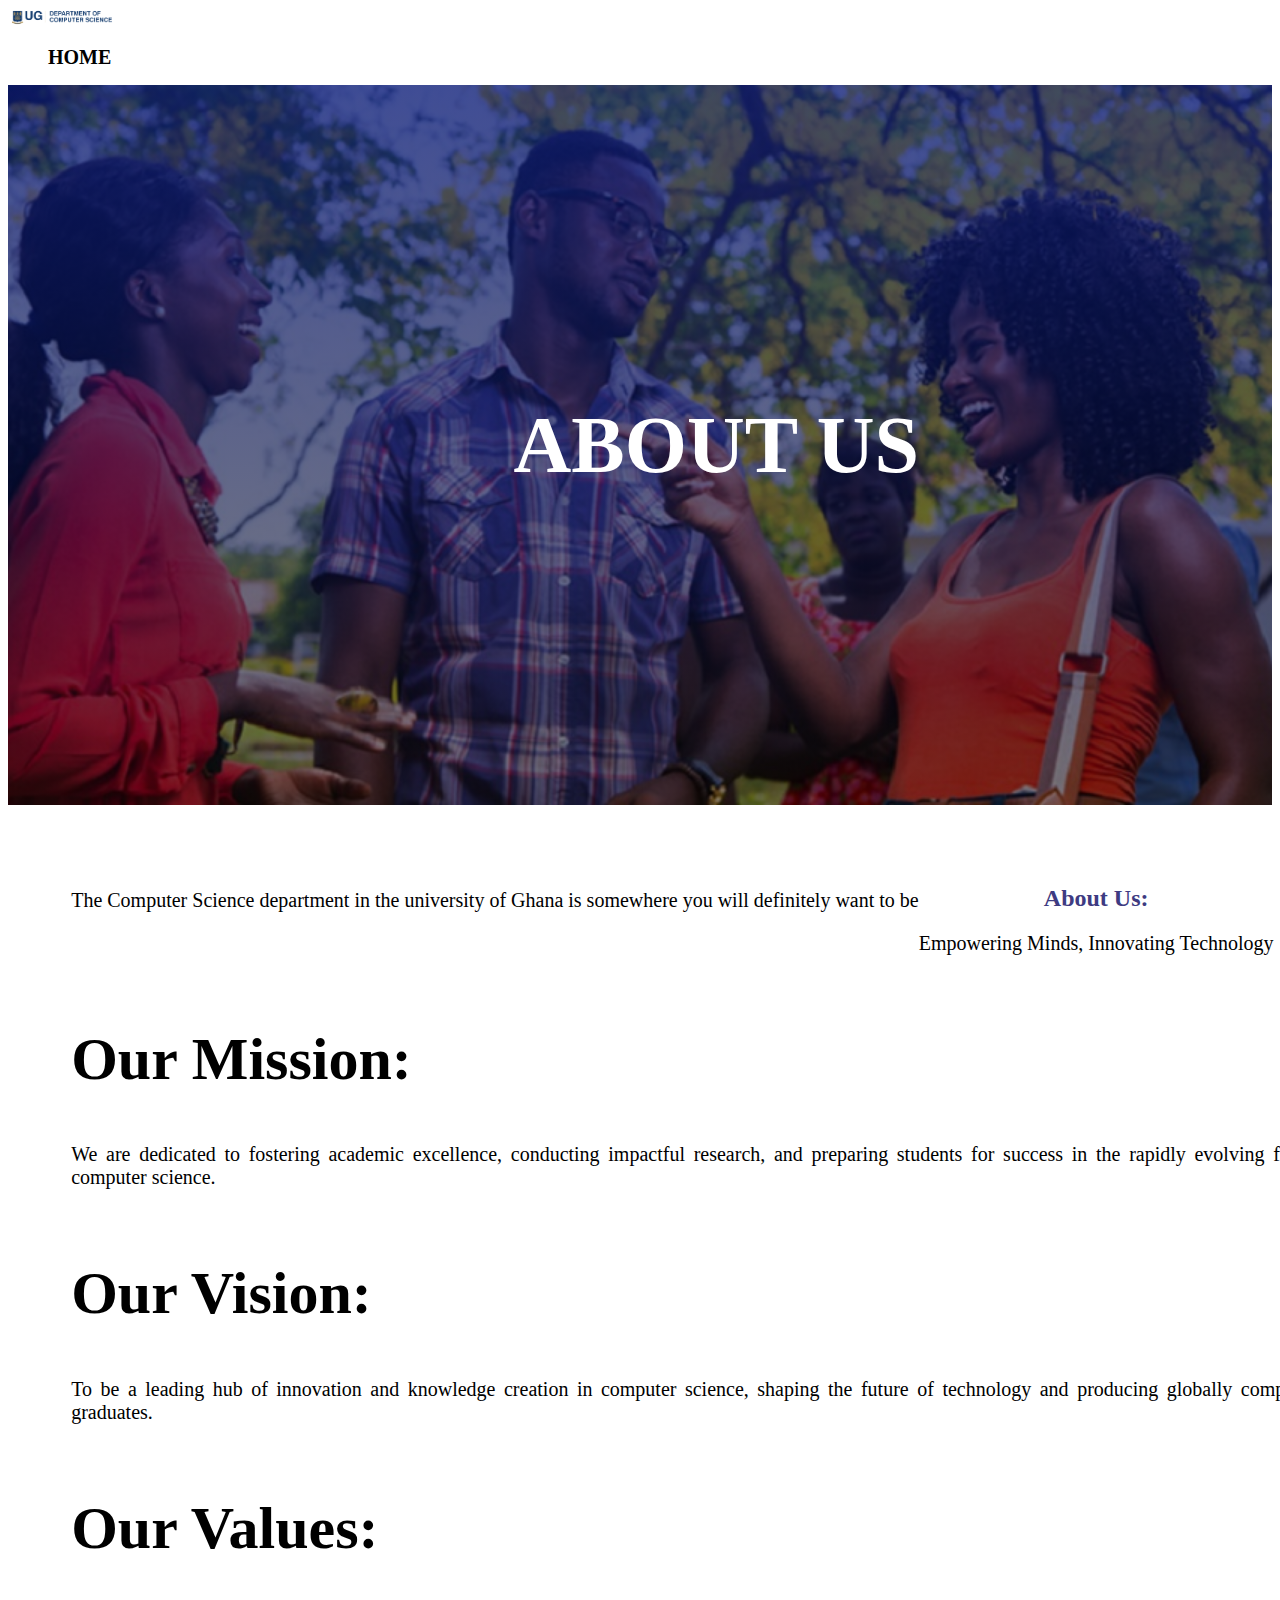
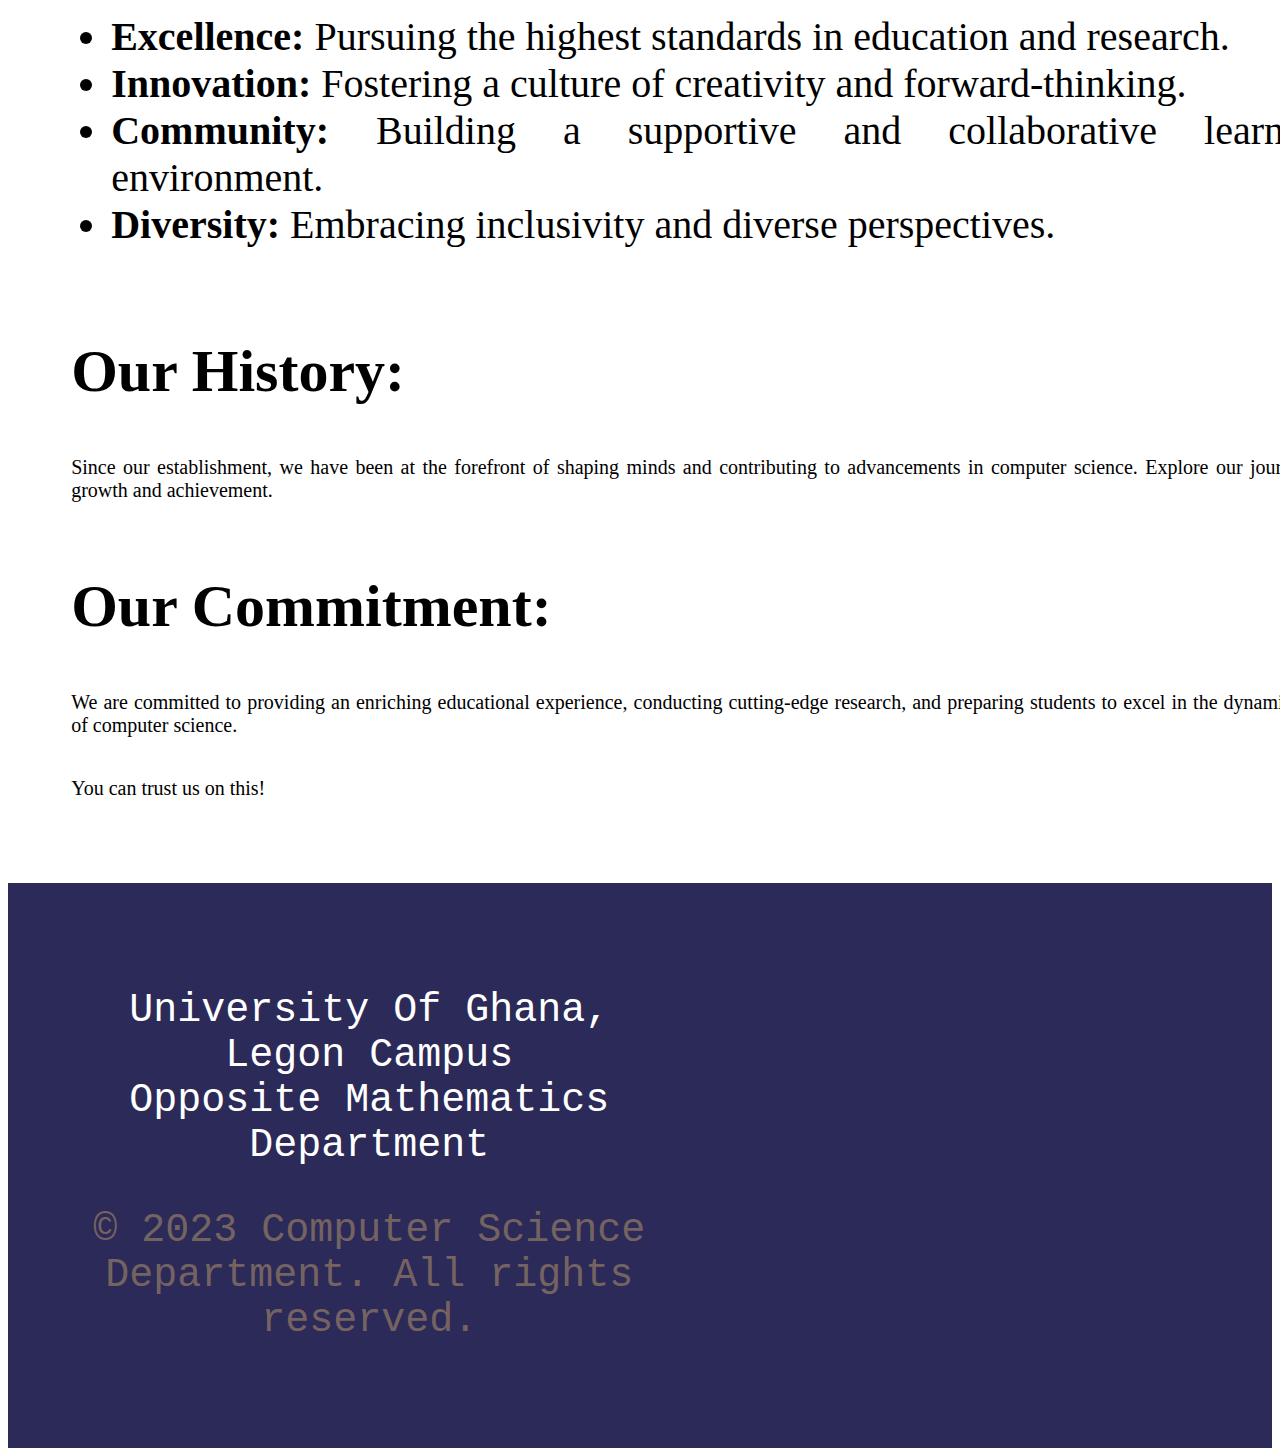
<file: about.html>
<!DOCTYPE html>
<html lang="en">
  <head>
    <meta charset="UTF-8" />
    <meta name="viewport" content="width=device-width, initial-scale=1.0" />
    <meta name="robot" content="index,follow" />
    <link rel="stylesheet" href="style.css" />
    <link rel="icon" href="UG.png" />
    <title>About</title>
  </head>
  <body>
    <header>
      <div class="navbar">
        <img src="comScience_logo.png" alt="CS" class="logo" />

        <ul>
          <li><a href="index.html">Home</a></li>
        </ul>
      </div>
    </header>
    <main>
      <section>
        <div id="about-main-div1">
          <h1>ABOUT US</h1>
        </div>

        <div id="about-main-div2">
          
          <p>
            The Computer Science department in the university of Ghana is
            somewhere you will definitely want to be
          </p>
         
              <header>
        <section><h1>About Us:</h1></section>
        <p>Empowering Minds, Innovating Technology</p>
    </header>

    <section>
        <h2>Our Mission:</h2>
        <p>We are dedicated to fostering academic excellence, conducting impactful research, and preparing students for success in the rapidly evolving field of computer science.</p>
    </section>

    <section>
        <h2>Our Vision:</h2>
        <p>To be a leading hub of innovation and knowledge creation in computer science, shaping the future of technology and producing globally competitive graduates.</p>
    </section>

    <section>
        <h2>Our Values:</h2>
        <p>
            <ul>
                <li><strong>Excellence:</strong> Pursuing the highest standards in education and research.</li>
                <li><strong>Innovation:</strong> Fostering a culture of creativity and forward-thinking.</li>
                <li><strong>Community:</strong> Building a supportive and collaborative learning environment.</li>
                <li><strong>Diversity:</strong> Embracing inclusivity and diverse perspectives.</li>
            </ul>
        </p>
    </section>

    <section>
        <h2>Our History:</h2>
        <p>Since our establishment, we have been at the forefront of shaping minds and contributing to advancements in computer science. Explore our journey of growth and achievement.</p>
    </section>

    <section>
        <h2>Our Commitment:</h2>
        <p>We are committed to providing an enriching educational experience, conducting cutting-edge research, and preparing students to excel in the dynamic field of computer science.</p>
    </section>

          <p>You can trust us on this!</p>
        </div>
      </section>
    </main>
    <footer>
      <div>
        <ul>
          <p>
            University Of Ghana, Legon Campus <br />
            Opposite Mathematics Department
          </p>

          <p>
            <spam class="footer-spam"
              >&copy; 2023 Computer Science Department. All rights
              reserved.</spam
            >
          </p>
        </ul>
      </div>
    </footer>
  </body>
</html>
</file>
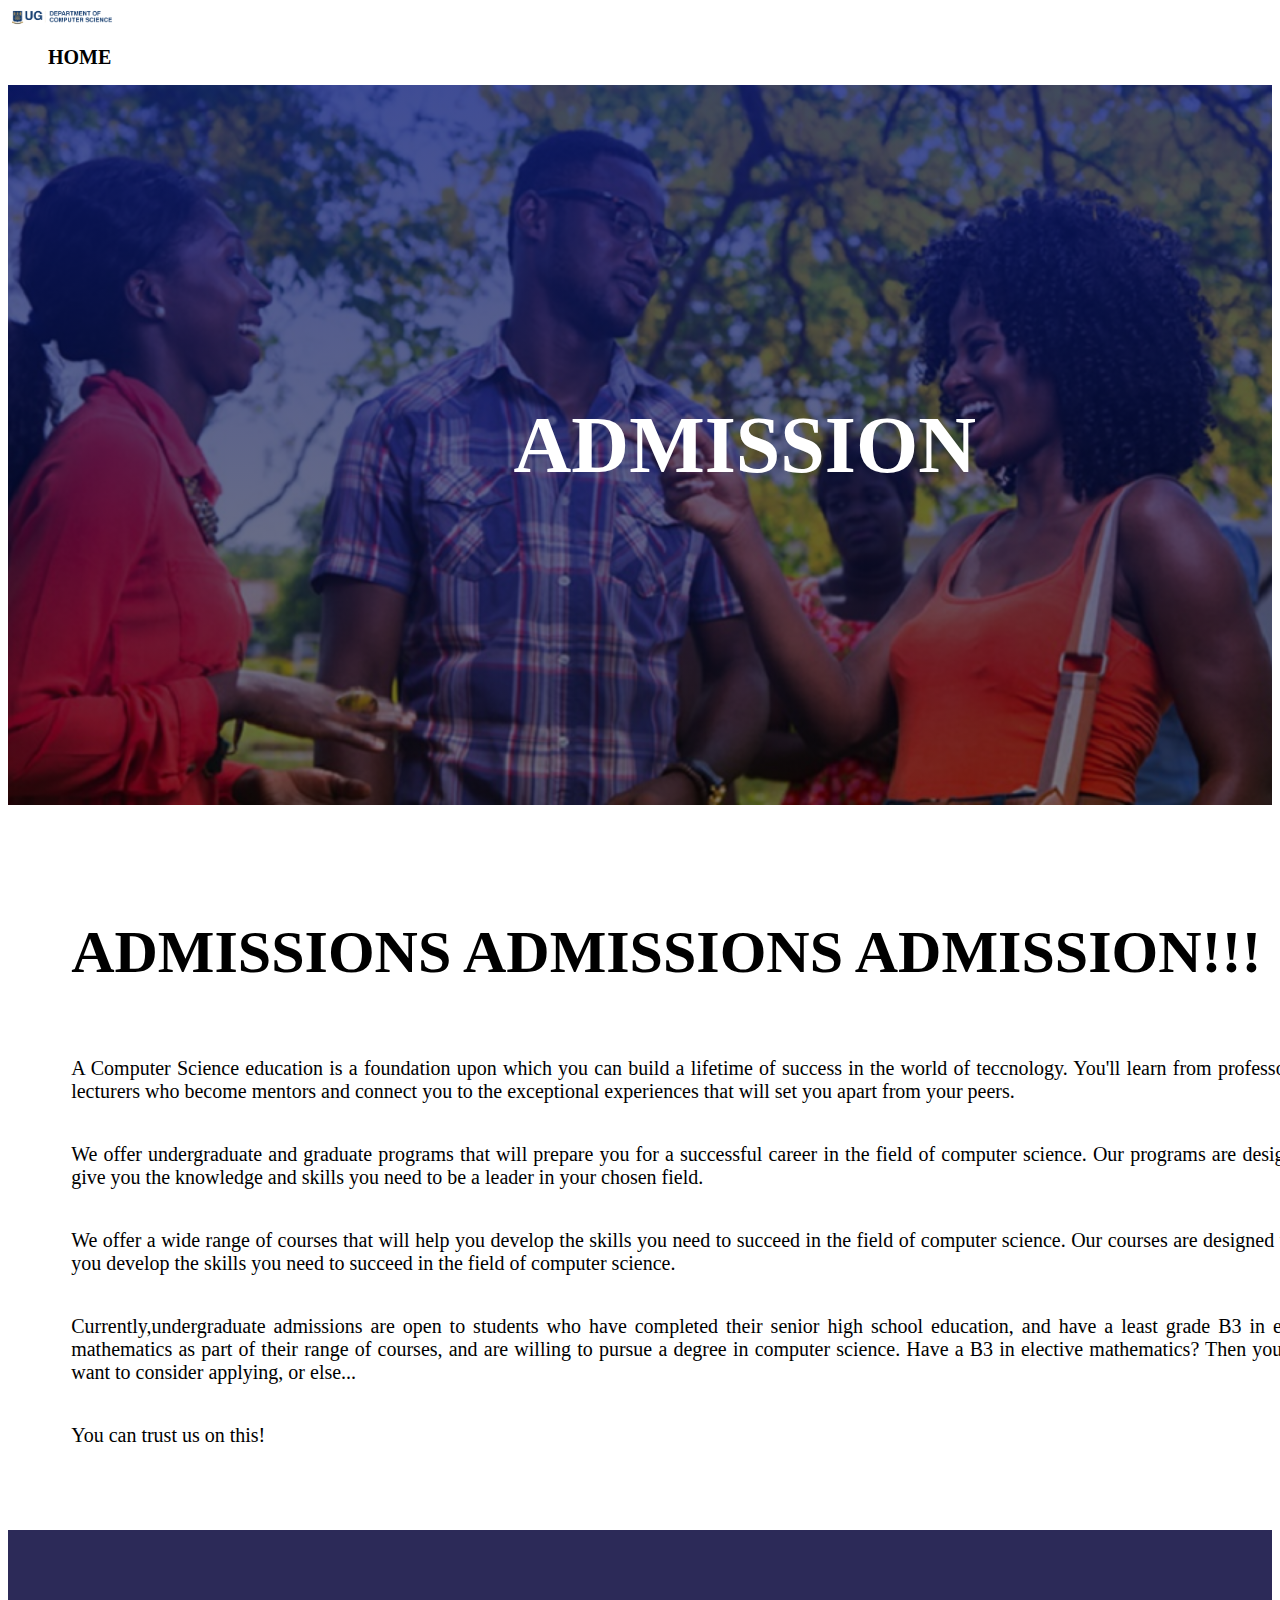
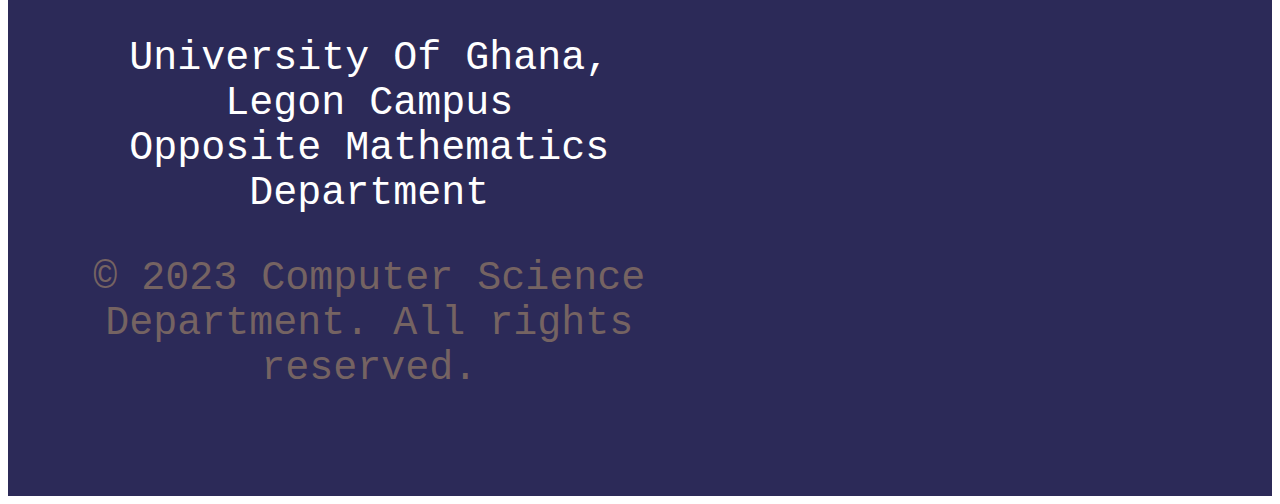
<file: admission.html>
<!DOCTYPE html>
<html lang="en">
  <head>
    <meta charset="UTF-8" />
    <meta name="viewport" content="width=device-width, initial-scale=1.0" />
    <meta name="robot" content="index,follow" />
    <link rel="stylesheet" href="style.css" />
    <link rel="icon" href="UG.png" />
    <title>ADMISSION</title>
  </head>
  <body>
    <header>
      <div class="navbar">
        <img src="comScience_logo.png" alt="CS" class="logo" />

        <ul>
          <li><a href="index.html">home</a></li>
        </ul>
      </div>
    </header>
    <main>
      <section>
        <div id="about-main-div1">
          <h1>ADMISSION</h1>
        </div>

        <div id="admission-main-div2">
          <h2><b>ADMISSIONS ADMISSIONS ADMISSION!!!</b></h2>
          <p>
            A Computer Science education is a foundation upon which you can
            build a lifetime of success in the world of teccnology. You'll learn
            from professors and lecturers who become mentors and connect you to
            the exceptional experiences that will set you apart from your peers.
          </p>
          <p>
            We offer undergraduate and graduate programs that will prepare you
            for a successful career in the field of computer science. Our
            programs are designed to give you the knowledge and skills you need
            to be a leader in your chosen field.
          </p>
          <p>
            We offer a wide range of courses that will help you develop the
            skills you need to succeed in the field of computer science. Our
            courses are designed to help you develop the skills you need to
            succeed in the field of computer science.
          </p>
          <p>
            Currently,undergraduate admissions are open to students who have
            completed their senior high school education, and have a least grade
            B3 in elective mathematics as part of their range of courses, and
            are willing to pursue a degree in computer science. Have a B3 in
            elective mathematics? Then you might want to consider applying, or
            else...
          </p>
          <p>You can trust us on this!</p>
        </div>
      </section>
    </main>
    <footer>
      <div>
        <ul>
          <p>
            University Of Ghana, Legon Campus <br />
            Opposite Mathematics Department
          </p>

          <p>
            <spam class="footer-spam"
              >&copy; 2023 Computer Science Department. All rights
              reserved.</spam
            >
          </p>
        </ul>
      </div>
    </footer>
  </body>
</html>
</file>
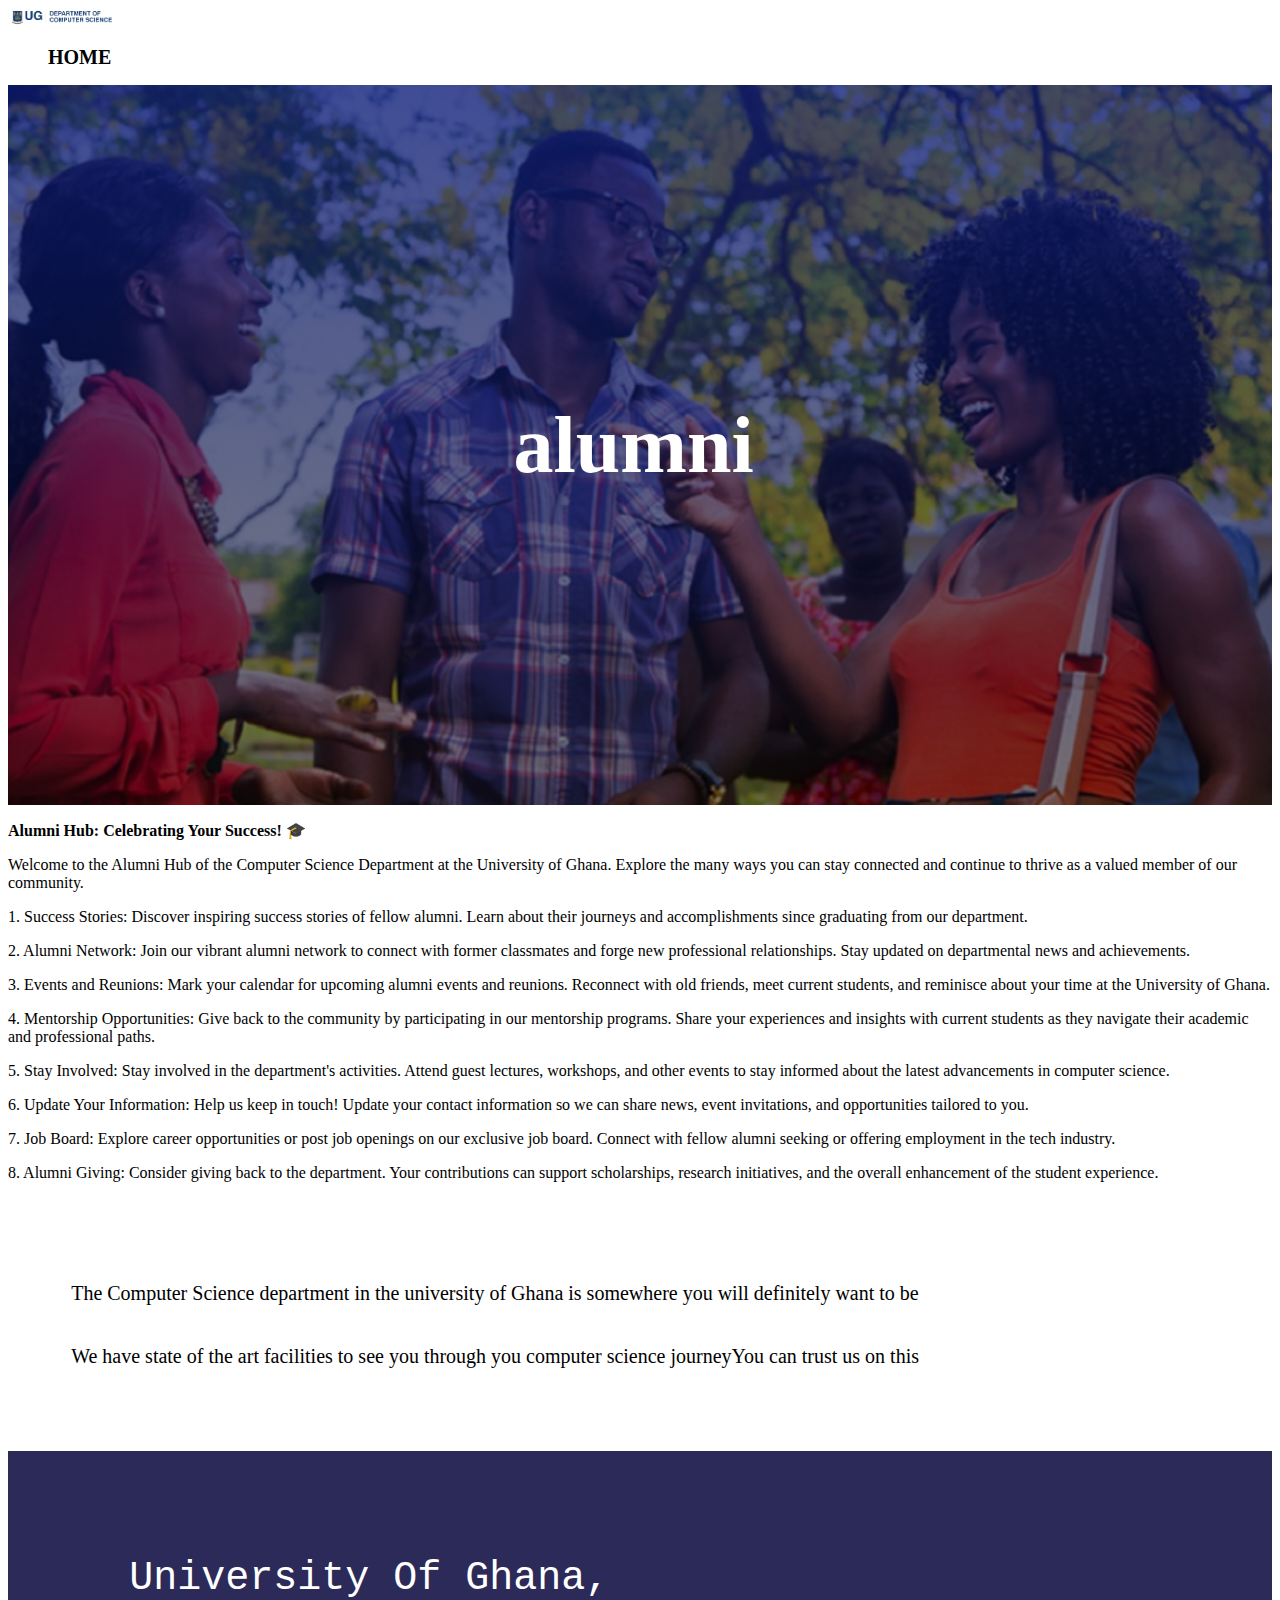
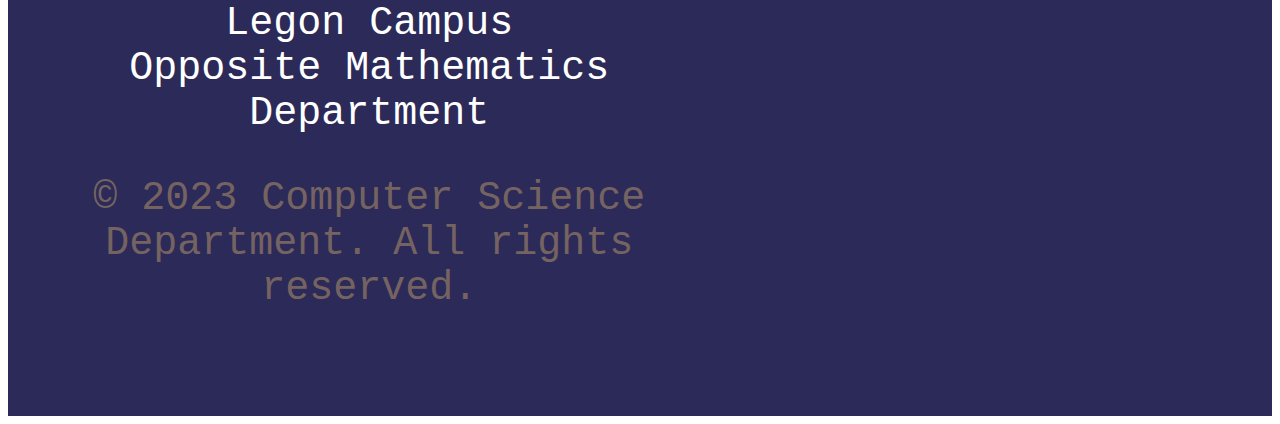
<file: alumni.html>
<!DOCTYPE html>
<html lang="en">
  <head>
    <meta charset="UTF-8" />
    <meta name="viewport" content="width=device-width, initial-scale=1.0" />
    <meta name="robot" content="index,follow" />
    <link rel="stylesheet" href="style.css" />
    <link rel="icon" href="UG.png" />
    <title>alumni</title>
  </head>
  <body>
    <header>
      <div class="navbar">
        <img src="comScience_logo.png" alt="CS" class="logo" />

        <ul>
          <li><a href="index.html">Home</a></li>
        </ul>
      </div>
    </header>
    <main>
      <section>
        <div id="alumni-main-div1">
          <h1>alumni</h1>
        </div>
        <p></p>
        <p>
          <p><B>Alumni Hub: Celebrating Your Success! 🎓 </B></p>Welcome to the Alumni Hub of
          the Computer Science Department at the University of Ghana. Explore
          the many ways you can stay connected and continue to thrive as a
          valued member of our community.
        </p>
        <p>
          1. Success Stories: Discover inspiring success stories of fellow
          alumni. Learn about their journeys and accomplishments since
          graduating from our department.
        </p>
        <p>
          2. Alumni Network: Join our vibrant alumni network to connect with
          former classmates and forge new professional relationships. Stay
          updated on departmental news and achievements.
        </p>
        <p>
          3. Events and Reunions: Mark your calendar for upcoming alumni events
          and reunions. Reconnect with old friends, meet current students, and
          reminisce about your time at the University of Ghana.
        </p>
        <p>
          4. Mentorship Opportunities: Give back to the community by
          participating in our mentorship programs. Share your experiences and
          insights with current students as they navigate their academic and
          professional paths.
        </p>
        <p>
          5. Stay Involved: Stay involved in the department's activities. Attend
          guest lectures, workshops, and other events to stay informed about the
          latest advancements in computer science.
        </p>
        <p>
          6. Update Your Information: Help us keep in touch! Update your contact
          information so we can share news, event invitations, and opportunities
          tailored to you.
        </p>
        <p>
          7. Job Board: Explore career opportunities or post job openings on our
          exclusive job board. Connect with fellow alumni seeking or offering
          employment in the tech industry.
        </p>
        <p>
          8. Alumni Giving: Consider giving back to the department. Your
          contributions can support scholarships, research initiatives, and the
          overall enhancement of the student experience.
        </p>

        <div id="alumni-main-div2">
          <p>
            The Computer Science department in the university of Ghana is
            somewhere you will definitely want to be
          </p>
          <p>
            We have state of the art facilities to see you through you computer
            science journey
          </p>
          <p>You can trust us on this</p>
        </div>
      </section>
    </main>
    <footer>
      <div>
        <ul>
          <p>
            University Of Ghana, Legon Campus <br />
            Opposite Mathematics Department
          </p>

          <p>
            <spam class="footer-spam"
              >&copy; 2023 Computer Science Department. All rights
              reserved.</spam
            >
          </p>
        </ul>
      </div>
    </footer>
  </body>
</html>
</file>
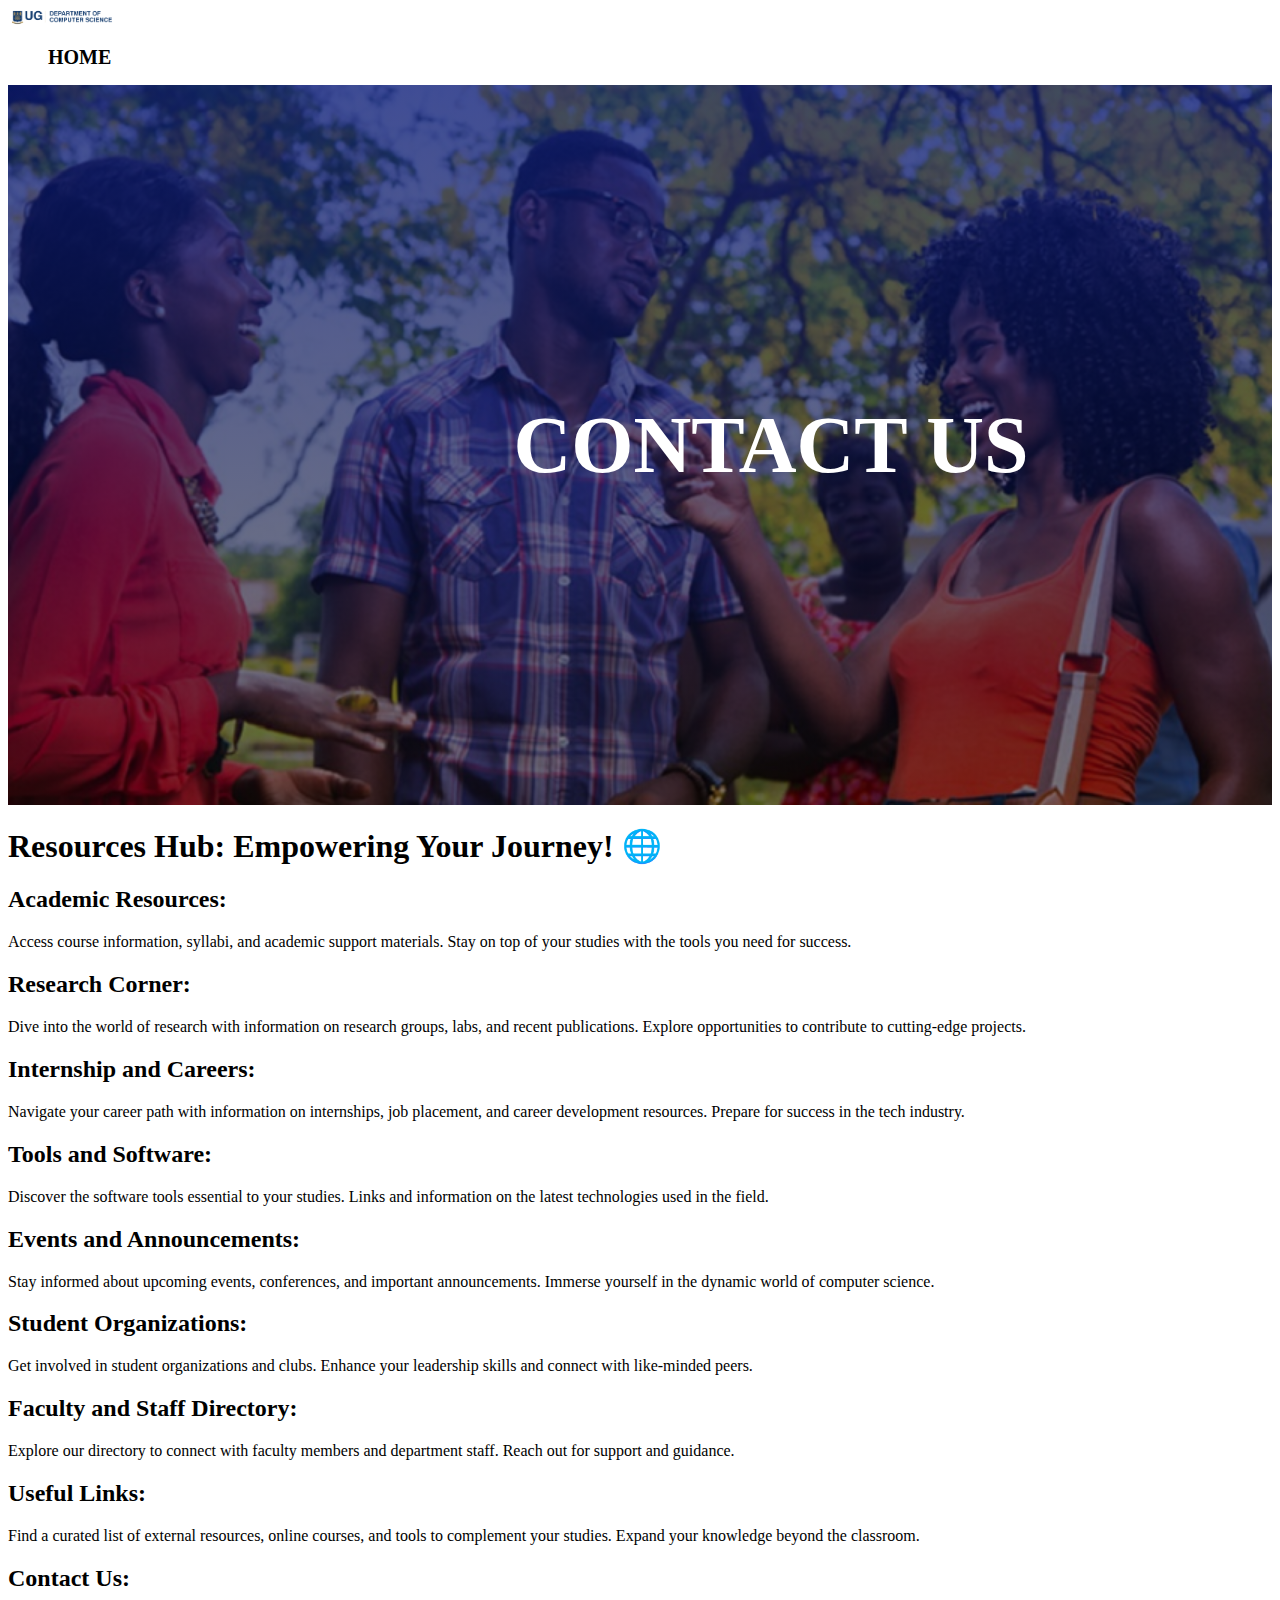
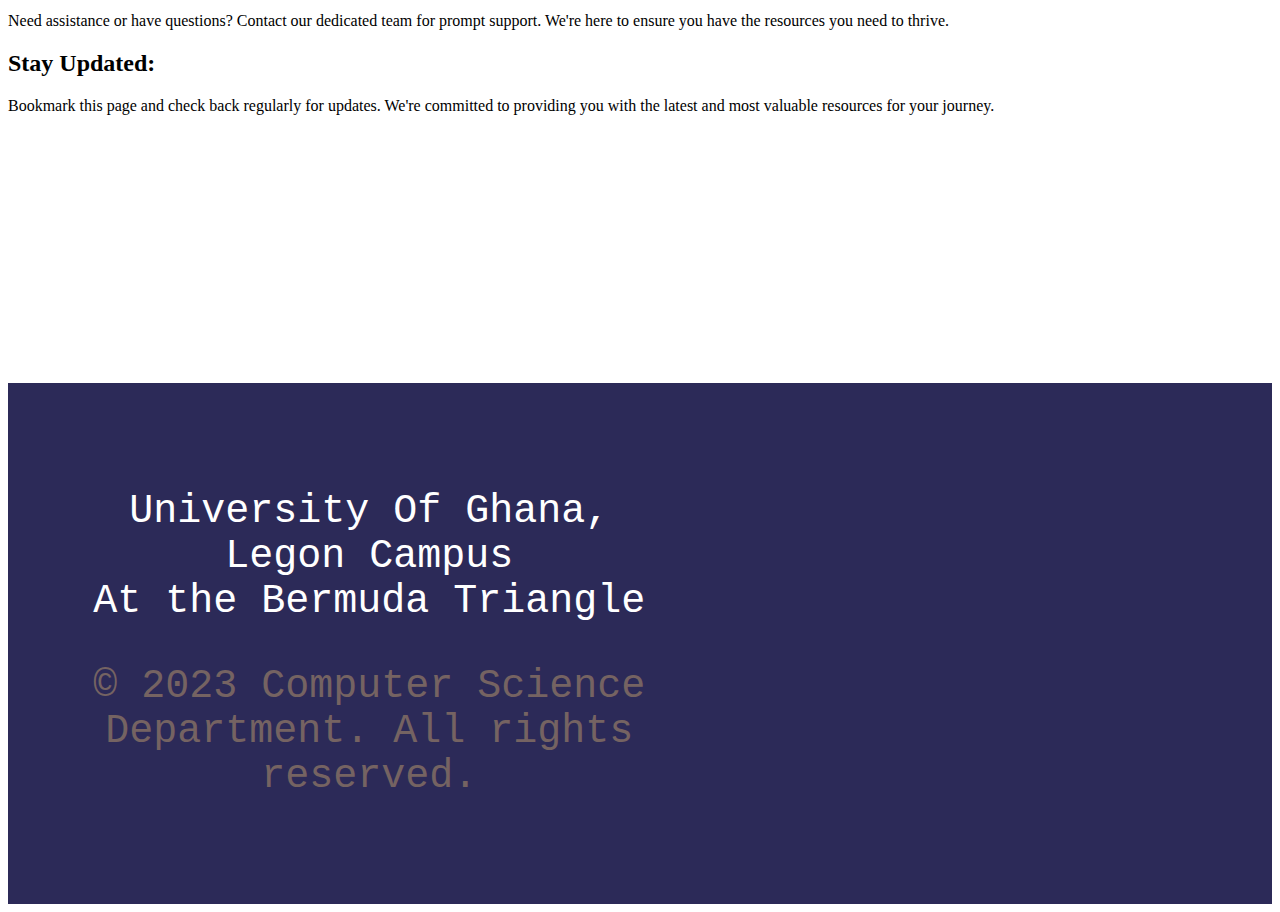
<file: contact.html>
<!DOCTYPE html>
<html lang="en">
  <head>
    <meta charset="UTF-8" />
    <meta name="viewport" content="width=device-width, initial-scale=1.0" />
    <meta name="robot" content="index,follow" />
    <link rel="stylesheet" href="style.css" />
    <link rel="icon" href="UG.png" />
    <title>Contact</title>
  </head>
  <body>
    <header>
      <div class="navbar">
        <img src="comScience_logo.png" alt="CS" class="logo" />

        <ul>
          <li><a href="index.html">Home</a></li>
         
      </div>
    </header>
    <main>
      <section>
        <div id="contact-main-div1">
          <h1>CONTACT US</h1>
        </div>
            <header>
        <h1>Resources Hub: Empowering Your Journey! 🌐</h1>
    </header>

    <section>
        <h2>Academic Resources:</h2>
        <p>Access course information, syllabi, and academic support materials. Stay on top of your studies with the tools you need for success.</p>
    </section>

    <section>
        <h2>Research Corner:</h2>
        <p>Dive into the world of research with information on research groups, labs, and recent publications. Explore opportunities to contribute to cutting-edge projects.</p>
    </section>

    <section>
        <h2>Internship and Careers:</h2>
        <p>Navigate your career path with information on internships, job placement, and career development resources. Prepare for success in the tech industry.</p>
    </section>

    <section>
        <h2>Tools and Software:</h2>
        <p>Discover the software tools essential to your studies. Links and information on the latest technologies used in the field.</p>
    </section>

    <section>
        <h2>Events and Announcements:</h2>
        <p>Stay informed about upcoming events, conferences, and important announcements. Immerse yourself in the dynamic world of computer science.</p>
    </section>

    <section>
        <h2>Student Organizations:</h2>
        <p>Get involved in student organizations and clubs. Enhance your leadership skills and connect with like-minded peers.</p>
    </section>

    <section>
        <h2>Faculty and Staff Directory:</h2>
        <p>Explore our directory to connect with faculty members and department staff. Reach out for support and guidance.</p>
    </section>

    <section>
        <h2>Useful Links:</h2>
        <p>Find a curated list of external resources, online courses, and tools to complement your studies. Expand your knowledge beyond the classroom.</p>
    </section>

    <section>
        <h2>Contact Us:</h2>
        <p>Need assistance or have questions? Contact our dedicated team for prompt support. We're here to ensure you have the resources you need to thrive.</p>
    </section>

    <section>
        <h2>Stay Updated:</h2>
        <p>Bookmark this page and check back regularly for updates. We're committed to providing you with the latest and most valuable resources for your journey.</p>
    </section>


        <div id="contact-main-div2"></div>
      </section>
    </main>
    <footer>
      <div>
        <ul>
          <p>
            University Of Ghana, Legon Campus <br />
            At the Bermuda Triangle
          </p>

          <p>
            <spam class="footer-spam"
              >&copy; 2023 Computer Science Department. All rights
              reserved.</spam
            >
          </p>
        </ul>
      </div>
    </footer>
  </body>
</html>
</file>
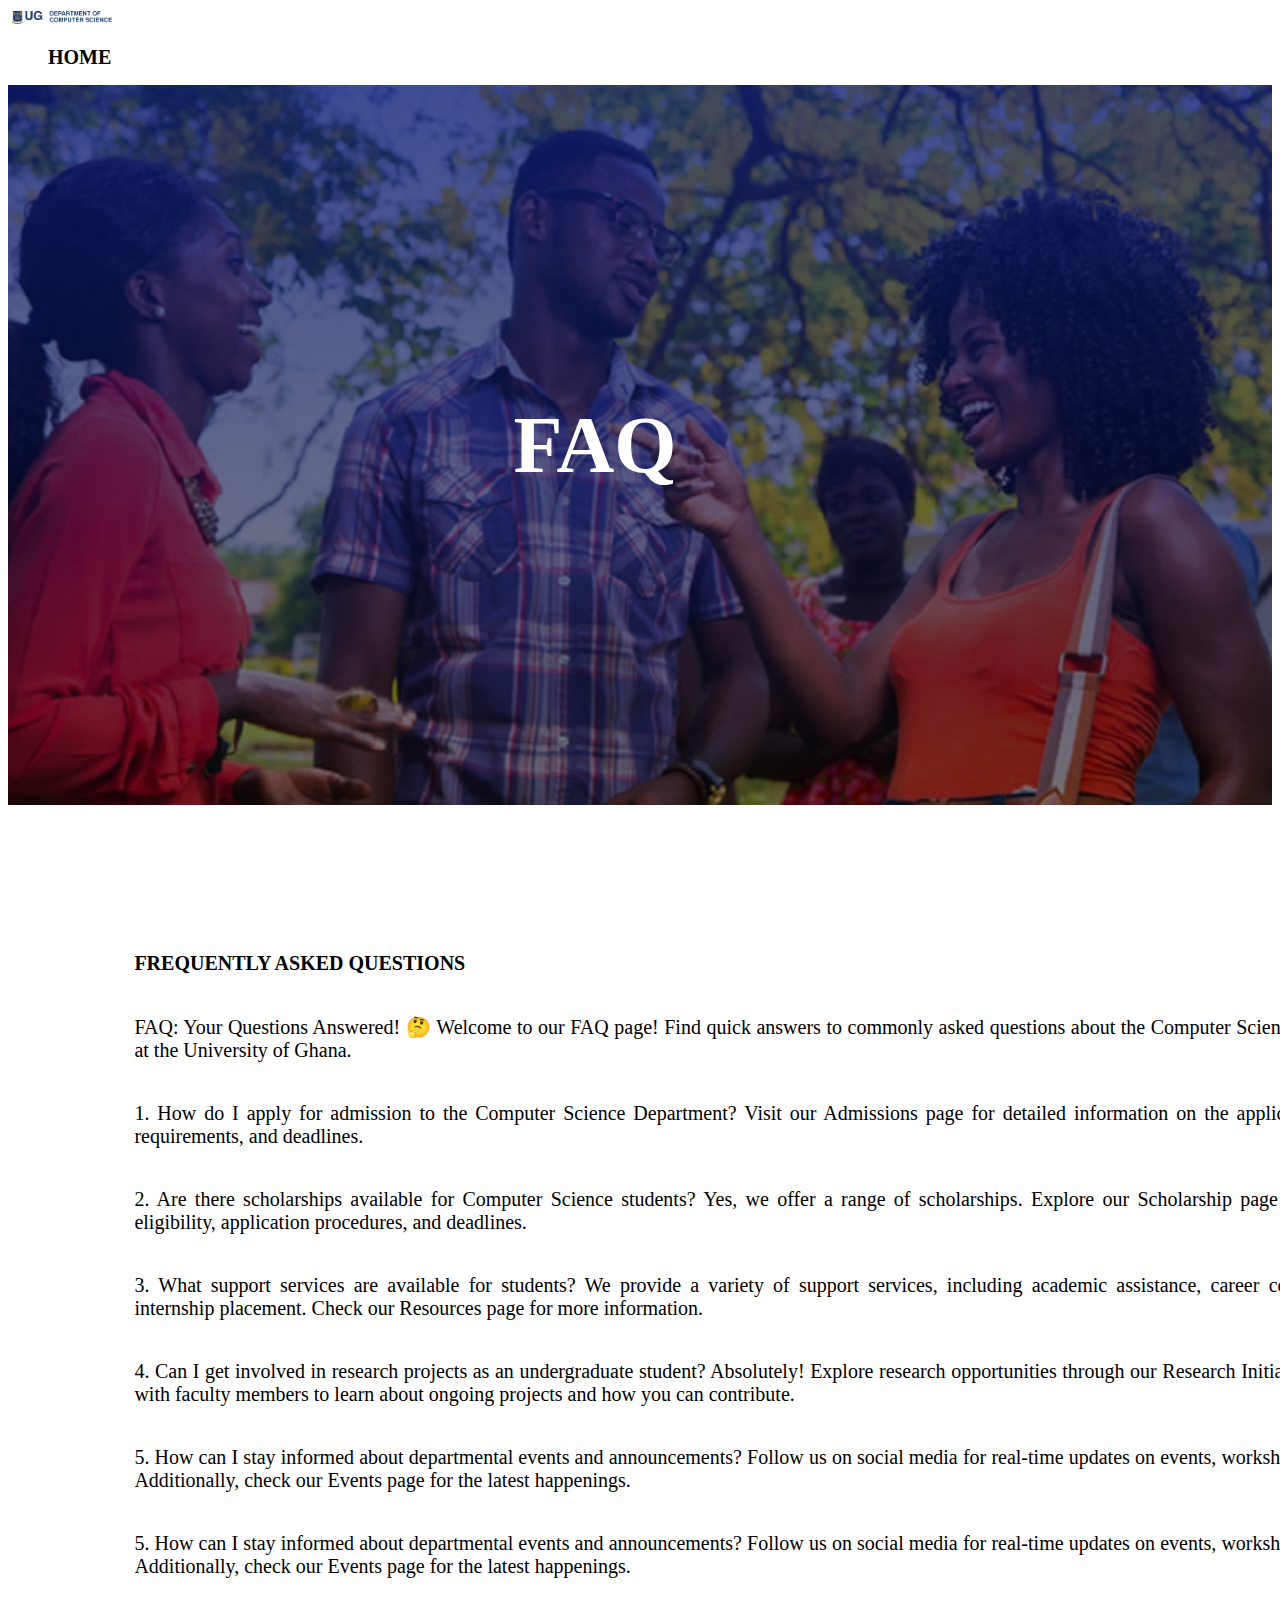
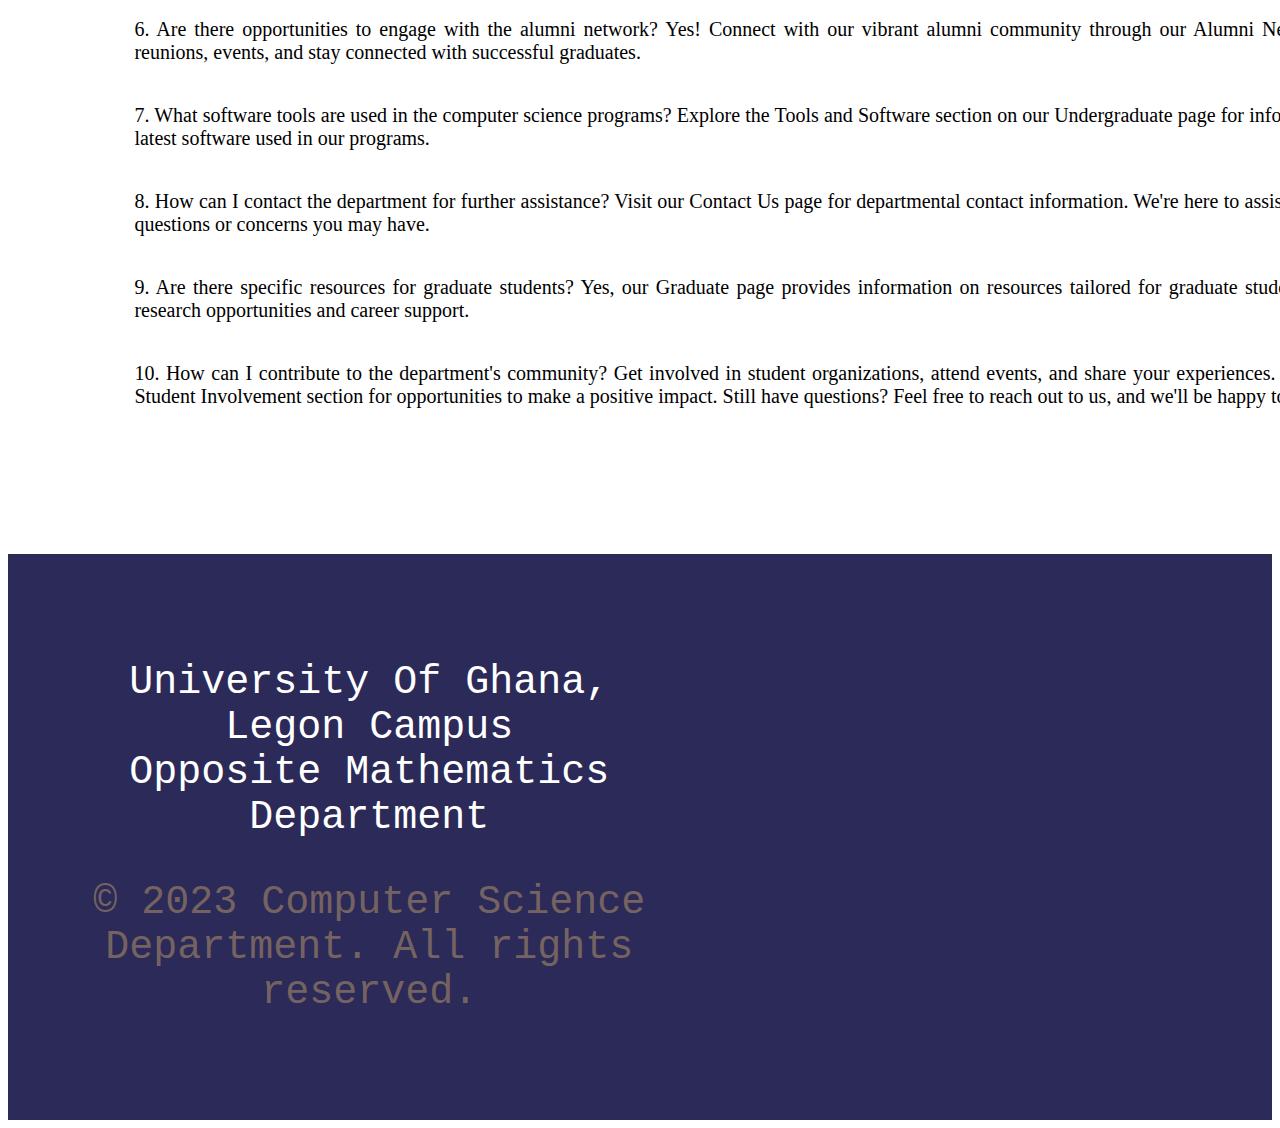
<file: faq.html>
<!DOCTYPE html>
<html lang="en">
  <head>
    <meta charset="UTF-8" />
    <meta name="viewport" content="width=device-width, initial-scale=1.0" />
    <meta name="robot" content="index,follow" />
    <link rel="stylesheet" href="style.css" />
    <link rel="icon" href="UG.png" />
    <title>faq</title>
  </head>
  <body>
    <header>
      <div class="navbar">
        <img src="comScience_logo.png" alt="CS" class="logo" />

        <ul>
          <li><a href="index.html">Home</a></li>
        </ul>
      </div>
    </header>
    <main>
      <section>
        <div id="faq-main-div1">
          <h1>FAQ</h1>
        </div>

        <div id="faq-main-div2">
          <p><b>FREQUENTLY ASKED QUESTIONS</b></p>
          <p>
            FAQ: Your Questions Answered! 🤔 Welcome to our FAQ page! Find quick
            answers to commonly asked questions about the Computer Science
            Department at the University of Ghana.
          </p>

          <p>
            1. How do I apply for admission to the Computer Science Department?
            Visit our Admissions page for detailed information on the
            application process, requirements, and deadlines.
          </p>
          <p>
            2. Are there scholarships available for Computer Science students?
            Yes, we offer a range of scholarships. Explore our Scholarship page
            for details on eligibility, application procedures, and deadlines.
          </p>
          <p>
            3. What support services are available for students? We provide a
            variety of support services, including academic assistance, career
            counseling, and internship placement. Check our Resources page for
            more information.
          </p>
          <p>
            4. Can I get involved in research projects as an undergraduate
            student? Absolutely! Explore research opportunities through our
            Research Initiatives. Connect with faculty members to learn about
            ongoing projects and how you can contribute.
          </p>
          <p>
            5. How can I stay informed about departmental events and
            announcements? Follow us on social media for real-time updates on
            events, workshops, and news. Additionally, check our Events page for
            the latest happenings.
          </p>
          <p>
            5. How can I stay informed about departmental events and
            announcements? Follow us on social media for real-time updates on
            events, workshops, and news. Additionally, check our Events page for
            the latest happenings.
          </p>
          <p>
            6. Are there opportunities to engage with the alumni network? Yes!
            Connect with our vibrant alumni community through our Alumni
            Network. Attend reunions, events, and stay connected with successful
            graduates.
          </p>
          <p>
            7. What software tools are used in the computer science programs?
            Explore the Tools and Software section on our Undergraduate page for
            information on the latest software used in our programs.
          </p>
          <p>
            8. How can I contact the department for further assistance? Visit
            our Contact Us page for departmental contact information. We're here
            to assist you with any questions or concerns you may have.
          </p>
          <p>
            9. Are there specific resources for graduate students? Yes, our
            Graduate page provides information on resources tailored for
            graduate students, including research opportunities and career
            support.
          </p>
          <p>
            10. How can I contribute to the department's community? Get involved
            in student organizations, attend events, and share your experiences.
            Check out our Student Involvement section for opportunities to make
            a positive impact. Still have questions? Feel free to reach out to
            us, and we'll be happy to assist you!
          </p>
        </div>
      </section>
    </main>
    <footer>
      <div>
        <ul>
          <p>
            University Of Ghana, Legon Campus <br />
            Opposite Mathematics Department
          </p>

          <p>
            <spam class="footer-spam"
              >&copy; 2023 Computer Science Department. All rights
              reserved.</spam
            >
          </p>
        </ul>
      </div>
    </footer>
  </body>
</html>
</file>
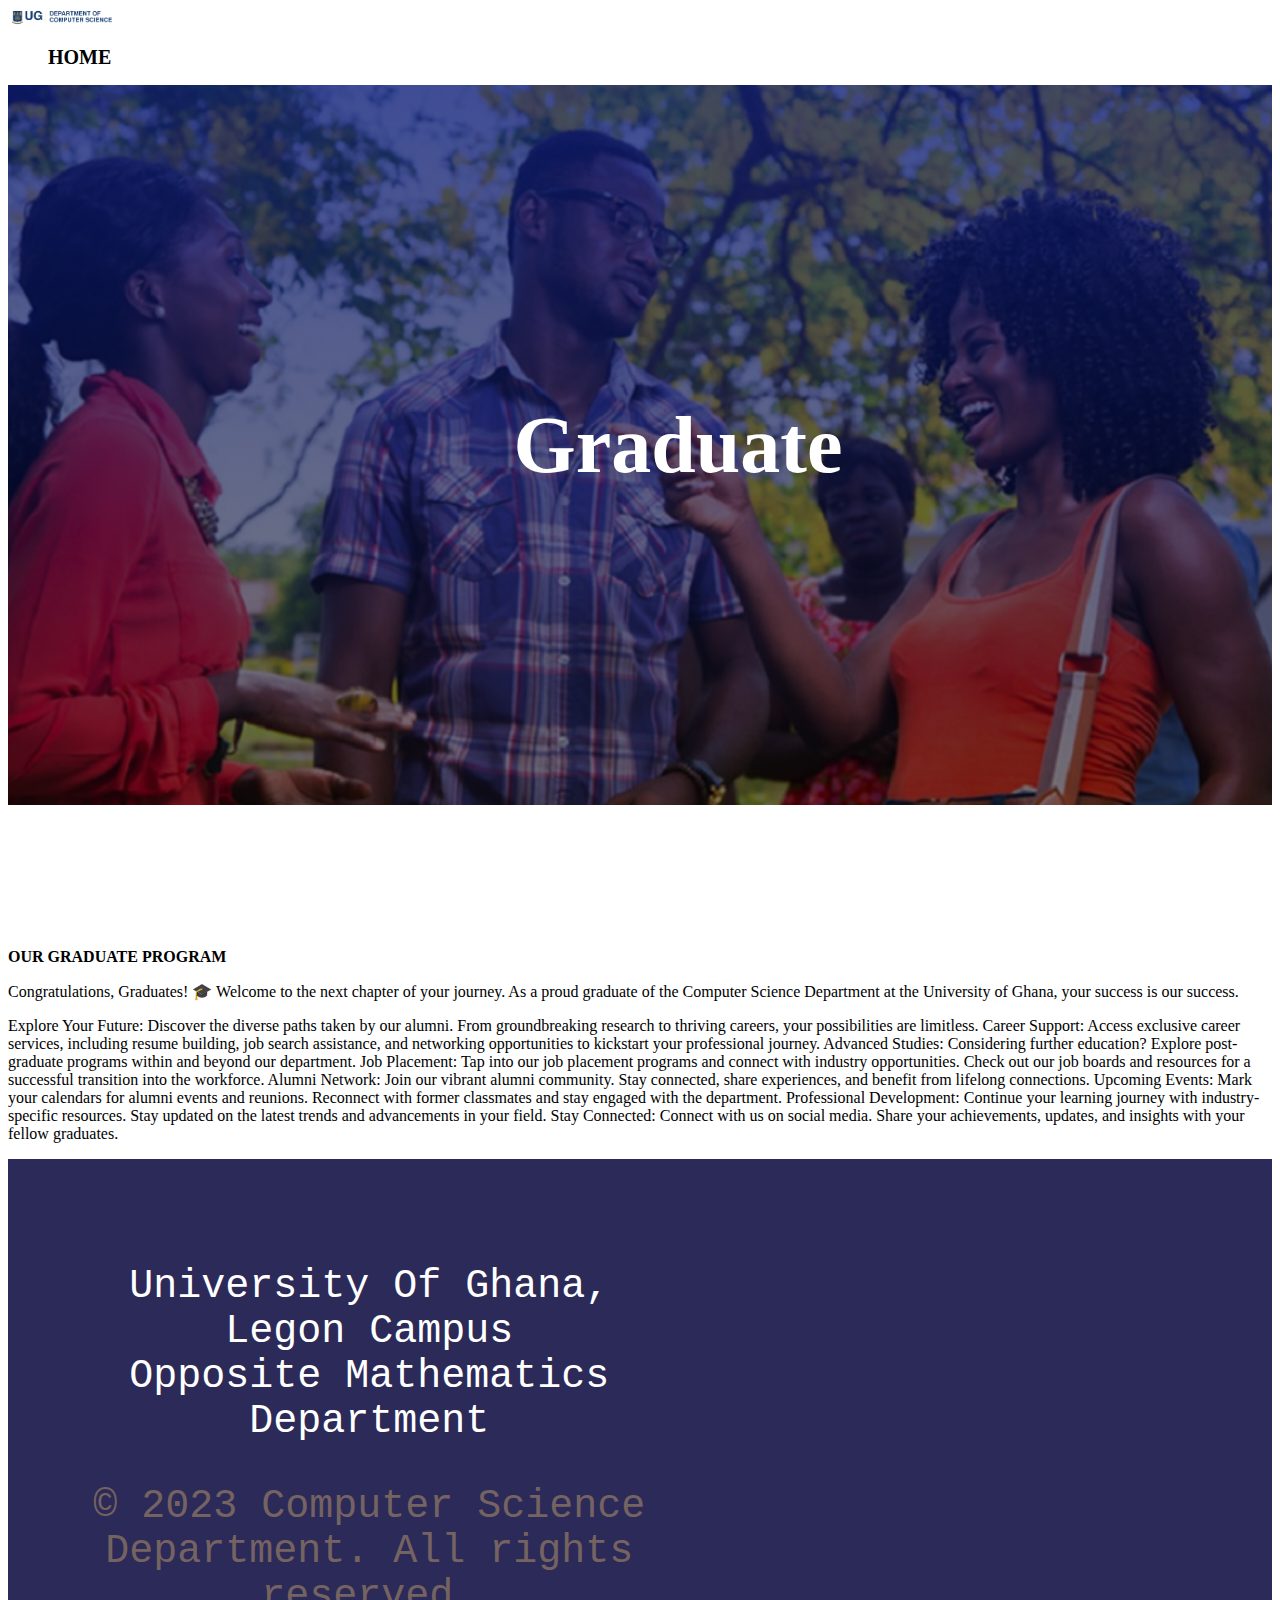
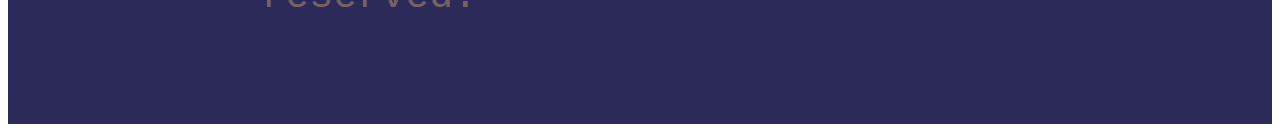
<file: graduate.html>
<!DOCTYPE html>
<html lang="en">
  <head>
    <meta charset="UTF-8" />
    <meta name="viewport" content="width=device-width, initial-scale=1.0" />
    <meta name="robot" content="index,follow" />
    <link rel="stylesheet" href="style.css" />
    <link rel="icon" href="UG.png" />
    <title>Graduate</title>
  </head>
  <body>
    <header>
      <div class="navbar">
        <img src="comScience_logo.png" alt="CS" class="logo" />

        <ul>
          <li><a href="index.html">Home</a></li>
        </ul>
      </div>
    </header>
    <main>
      <section>
        <div id="graduate-main-div1">
          <h1>Graduate</h1>
        </div>

        <div id="graduate-main-div2"></div>
        <p><b>OUR GRADUATE PROGRAM</b></p>
        <p>
          Congratulations, Graduates! 🎓 Welcome to the next chapter of your
          journey. As a proud graduate of the Computer Science Department at the
          University of Ghana, your success is our success.
        </p>
        <p>
          Explore Your Future: Discover the diverse paths taken by our alumni.
          From groundbreaking research to thriving careers, your possibilities
          are limitless. Career Support: Access exclusive career services,
          including resume building, job search assistance, and networking
          opportunities to kickstart your professional journey. Advanced
          Studies: Considering further education? Explore post-graduate programs
          within and beyond our department. Job Placement: Tap into our job
          placement programs and connect with industry opportunities. Check out
          our job boards and resources for a successful transition into the
          workforce. Alumni Network: Join our vibrant alumni community. Stay
          connected, share experiences, and benefit from lifelong connections.
          Upcoming Events: Mark your calendars for alumni events and reunions.
          Reconnect with former classmates and stay engaged with the department.
          Professional Development: Continue your learning journey with
          industry-specific resources. Stay updated on the latest trends and
          advancements in your field. Stay Connected: Connect with us on social
          media. Share your achievements, updates, and insights with your fellow
          graduates.
        </p>
      </section>
    </main>
    <footer>
      <div>
        <ul>
          <p>
            University Of Ghana, Legon Campus <br />
            Opposite Mathematics Department
          </p>

          <p>
            <spam class="footer-spam"
              >&copy; 2023 Computer Science Department. All rights
              reserved.</spam
            >
          </p>
        </ul>
      </div>
    </footer>
  </body>
</html>
</file>
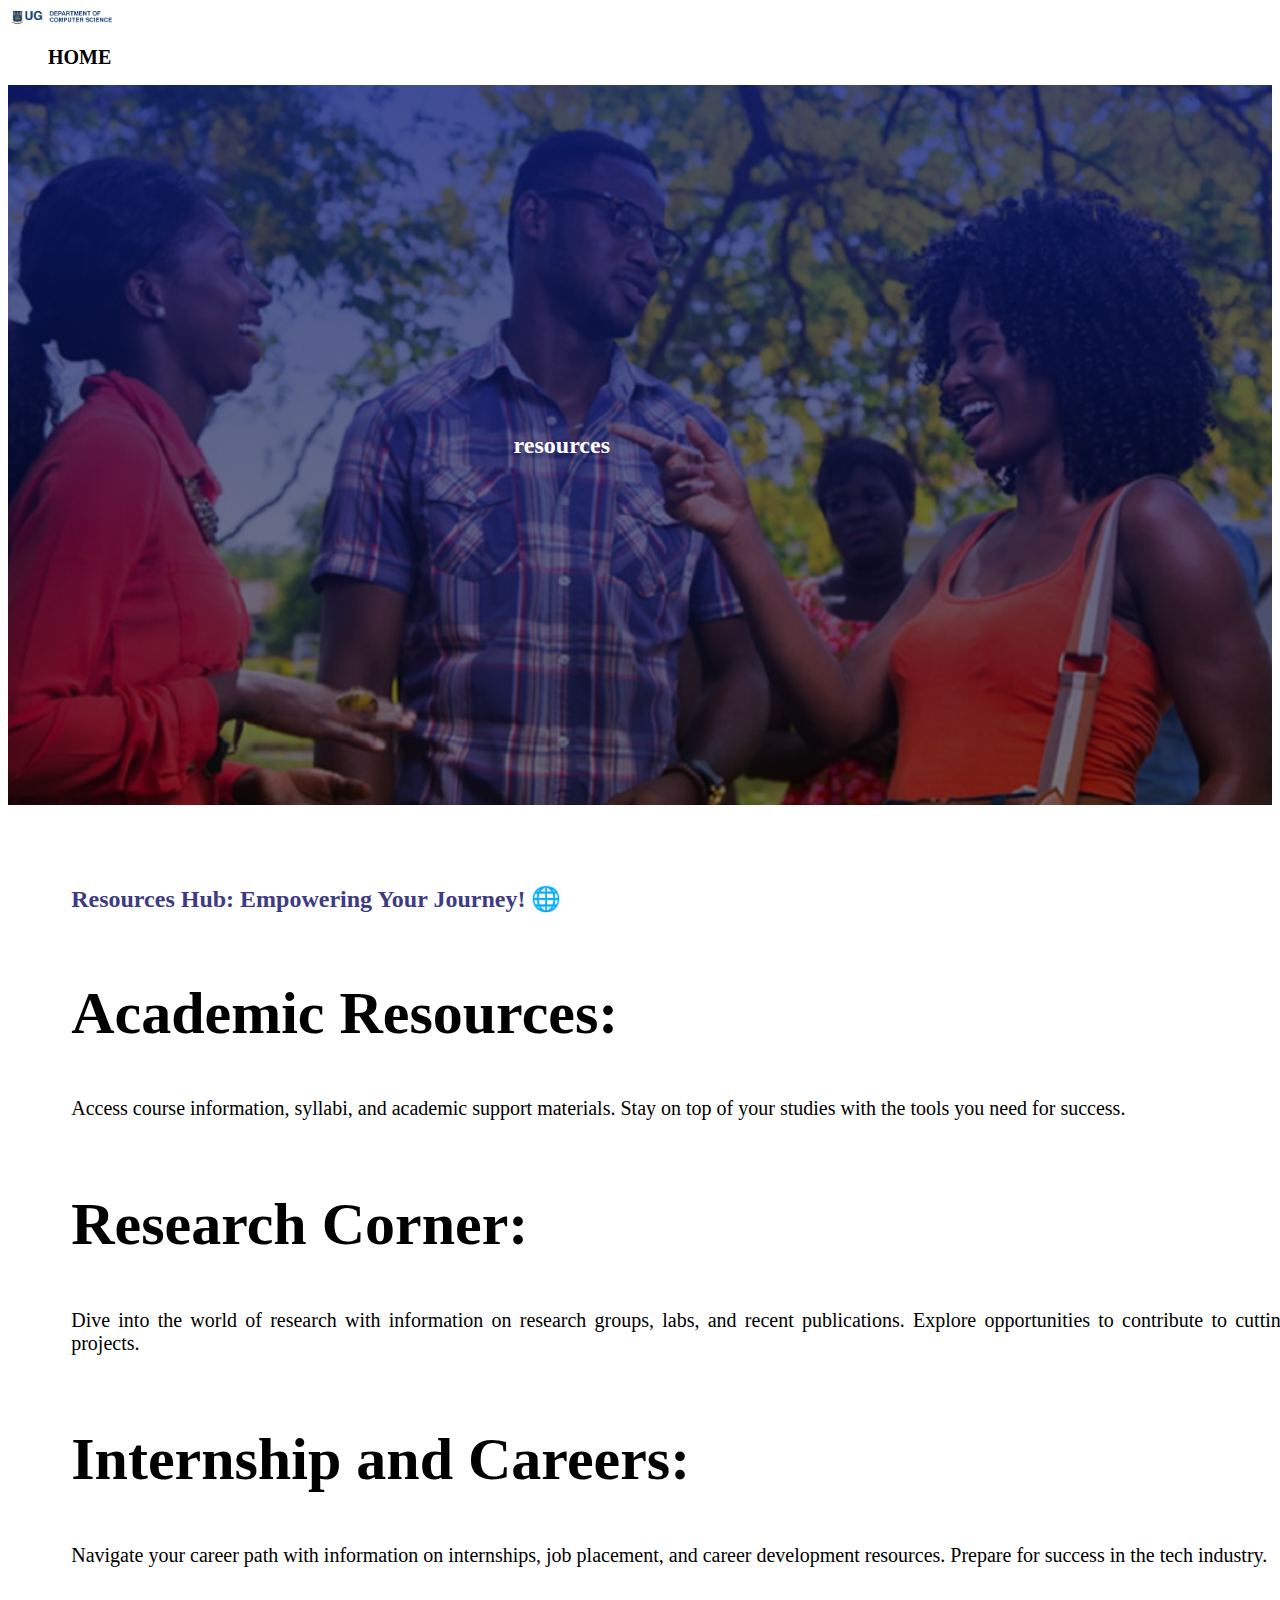
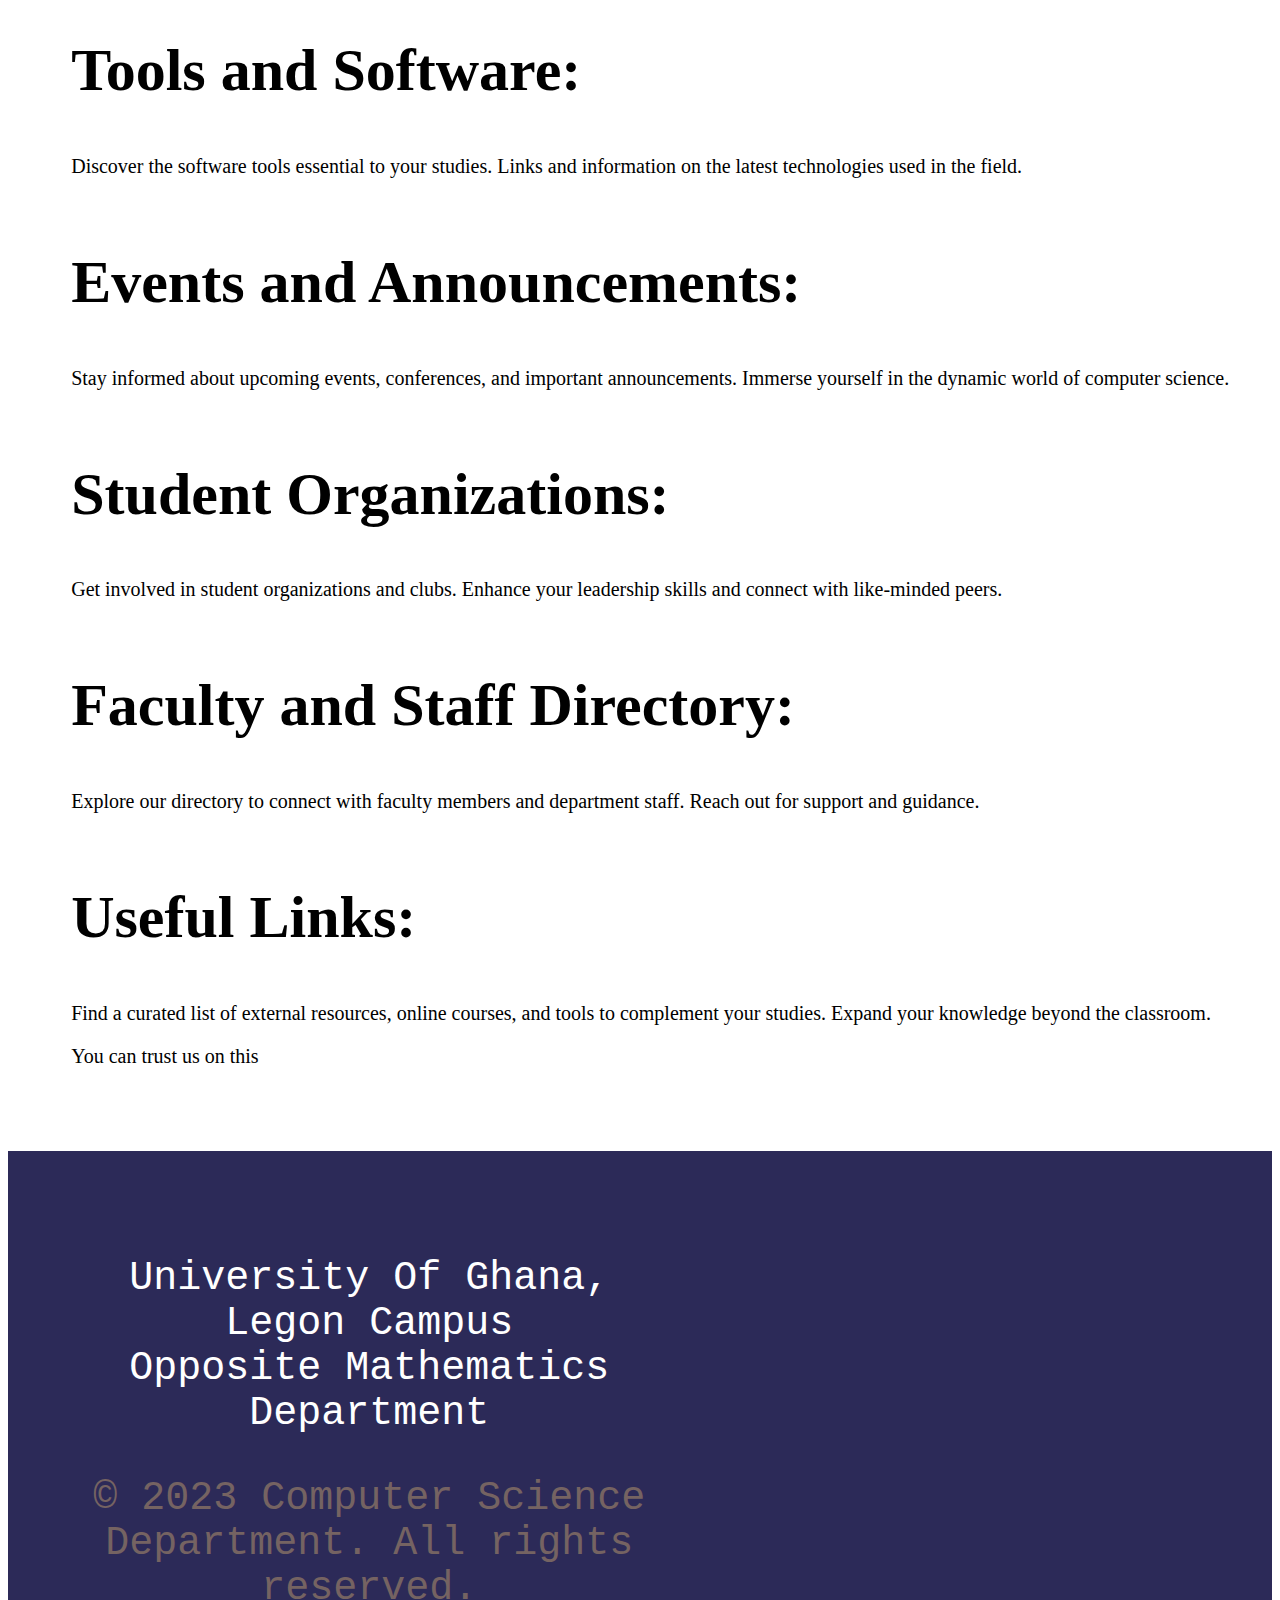
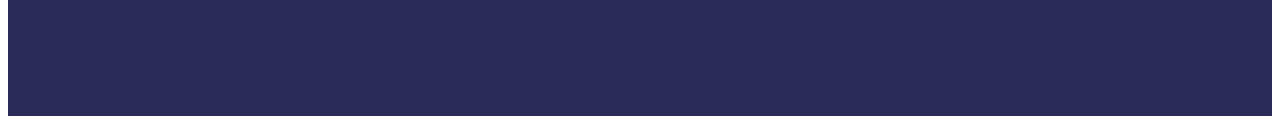
<file: Resources.html>
<!DOCTYPE html>
<html lang="en">
  <head>
    <meta charset="UTF-8" />
    <meta name="viewport" content="width=device-width, initial-scale=1.0" />
    <meta name="robot" content="index,follow" />
    <link rel="stylesheet" href="style.css" />
    <link rel="icon" href="UG.png" />
    <title>resources</title>
  </head>
  <body>
    <header>
      <div class="navbar">
        <img src="comScience_logo.png" alt="CS" class="logo" />

        <ul>
          <li><a href="index.html">Home</a></li>
        </ul>
      </div>
    </header>
    <main>
      <section>
        <div id="resources-main-div1">
          <h1>resources</h1>
        </div>

        <div id="resources-main-div2">
          <p>
            
          </p>
          <p>
                   <h1>Resources Hub: Empowering Your Journey! 🌐</h1>
    </header>

    <section>
        <h2>Academic Resources:</h2>
        <p>Access course information, syllabi, and academic support materials. Stay on top of your studies with the tools you need for success.</p>
    </section>

    <section>
        <h2>Research Corner:</h2>
        <p>Dive into the world of research with information on research groups, labs, and recent publications. Explore opportunities to contribute to cutting-edge projects.</p>
    </section>

    <section>
        <h2>Internship and Careers:</h2>
        <p>Navigate your career path with information on internships, job placement, and career development resources. Prepare for success in the tech industry.</p>
    </section>

    <section>
        <h2>Tools and Software:</h2>
        <p>Discover the software tools essential to your studies. Links and information on the latest technologies used in the field.</p>
    </section>

    <section>
        <h2>Events and Announcements:</h2>
        <p>Stay informed about upcoming events, conferences, and important announcements. Immerse yourself in the dynamic world of computer science.</p>
    </section>

    <section>
        <h2>Student Organizations:</h2>
        <p>Get involved in student organizations and clubs. Enhance your leadership skills and connect with like-minded peers.</p>
    </section>

    <section>
        <h2>Faculty and Staff Directory:</h2>
        <p>Explore our directory to connect with faculty members and department staff. Reach out for support and guidance.</p>
    </section>

    <section>
        <h2>Useful Links:</h2>
        <p>Find a curated list of external resources, online courses, and tools to complement your studies. Expand your knowledge beyond the classroom.</p>


          </p>
          <p>You can trust us on this</p>
        </div>
      </section>
    </main>
    <footer>
      <div>
        <ul>
          <p>
            University Of Ghana, Legon Campus <br />
            Opposite Mathematics Department
          </p>

          <p>
            <spam class="footer-spam"
              >&copy; 2023 Computer Science Department. All rights
              reserved.</spam
            >
          </p>
        </ul>
      </div>
    </footer>
  </body>
</html>
</file>
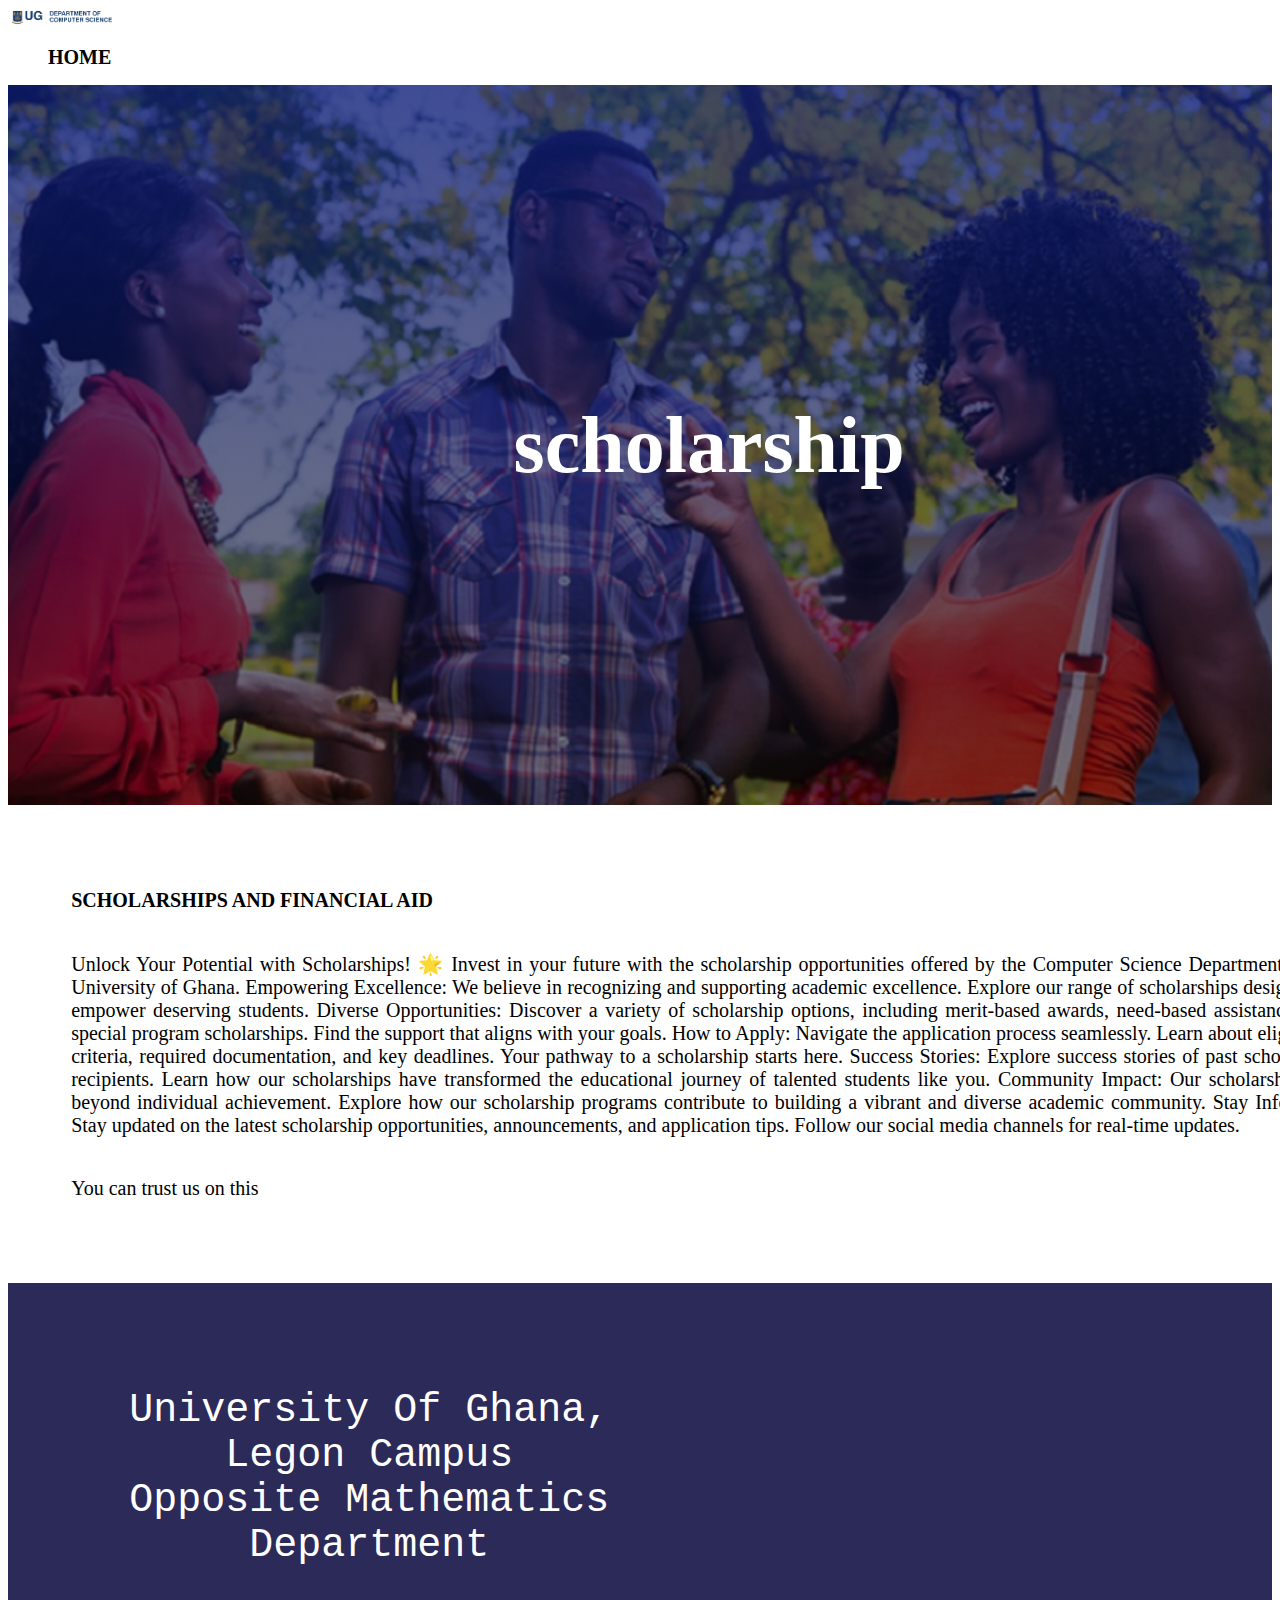
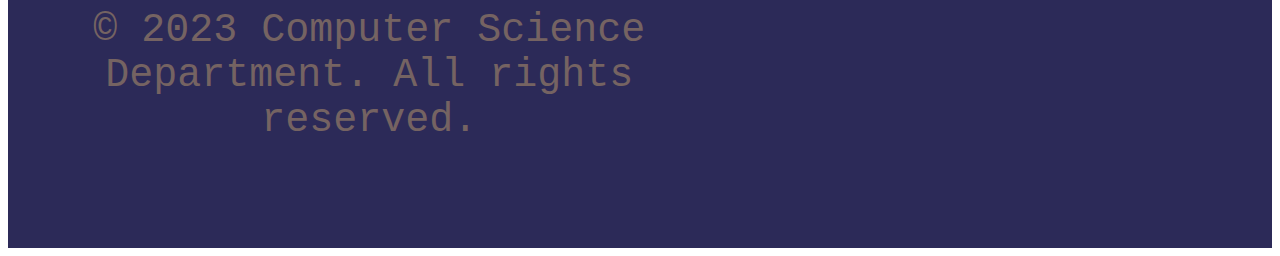
<file: scholarship.html>
<!DOCTYPE html>
<html lang="en">
  <head>
    <meta charset="UTF-8" />
    <meta name="viewport" content="width=device-width, initial-scale=1.0" />
    <meta name="robot" content="index,follow" />
    <link rel="stylesheet" href="style.css" />
    <link rel="icon" href="UG.png" />
    <title>SCHOLARSHIP</title>
  </head>
  <body>
    <header>
      <div class="navbar">
        <img src="comScience_logo.png" alt="CS" class="logo" />

        <ul>
          <li><a href="index.html">Home</a></li>
        </ul>
      </div>
    </header>
    <main>
      <section>
        <div id="scholarship-main-div1">
          <h1>scholarship</h1>
        </div>

        <div id="scholarship-main-div2">
          <p>
            <b>SCHOLARSHIPS AND FINANCIAL AID</b>
          </p>
          <p>
            Unlock Your Potential with Scholarships! 🌟 Invest in your future
            with the scholarship opportunities offered by the Computer Science
            Department at the University of Ghana. Empowering Excellence: We
            believe in recognizing and supporting academic excellence. Explore
            our range of scholarships designed to empower deserving students.
            Diverse Opportunities: Discover a variety of scholarship options,
            including merit-based awards, need-based assistance, and special
            program scholarships. Find the support that aligns with your goals.
            How to Apply: Navigate the application process seamlessly. Learn
            about eligibility criteria, required documentation, and key
            deadlines. Your pathway to a scholarship starts here. Success
            Stories: Explore success stories of past scholarship recipients.
            Learn how our scholarships have transformed the educational journey
            of talented students like you. Community Impact: Our scholarships go
            beyond individual achievement. Explore how our scholarship programs
            contribute to building a vibrant and diverse academic community.
            Stay Informed: Stay updated on the latest scholarship opportunities,
            announcements, and application tips. Follow our social media
            channels for real-time updates.
          </p>
          <p>You can trust us on this</p>
        </div>
      </section>
    </main>
    <footer>
      <div>
        <ul>
          <p>
            University Of Ghana, Legon Campus <br />
            Opposite Mathematics Department
          </p>

          <p>
            <spam class="footer-spam"
              >&copy; 2023 Computer Science Department. All rights
              reserved.</spam
            >
          </p>
        </ul>
      </div>
    </footer>
  </body>
</html>
</file>
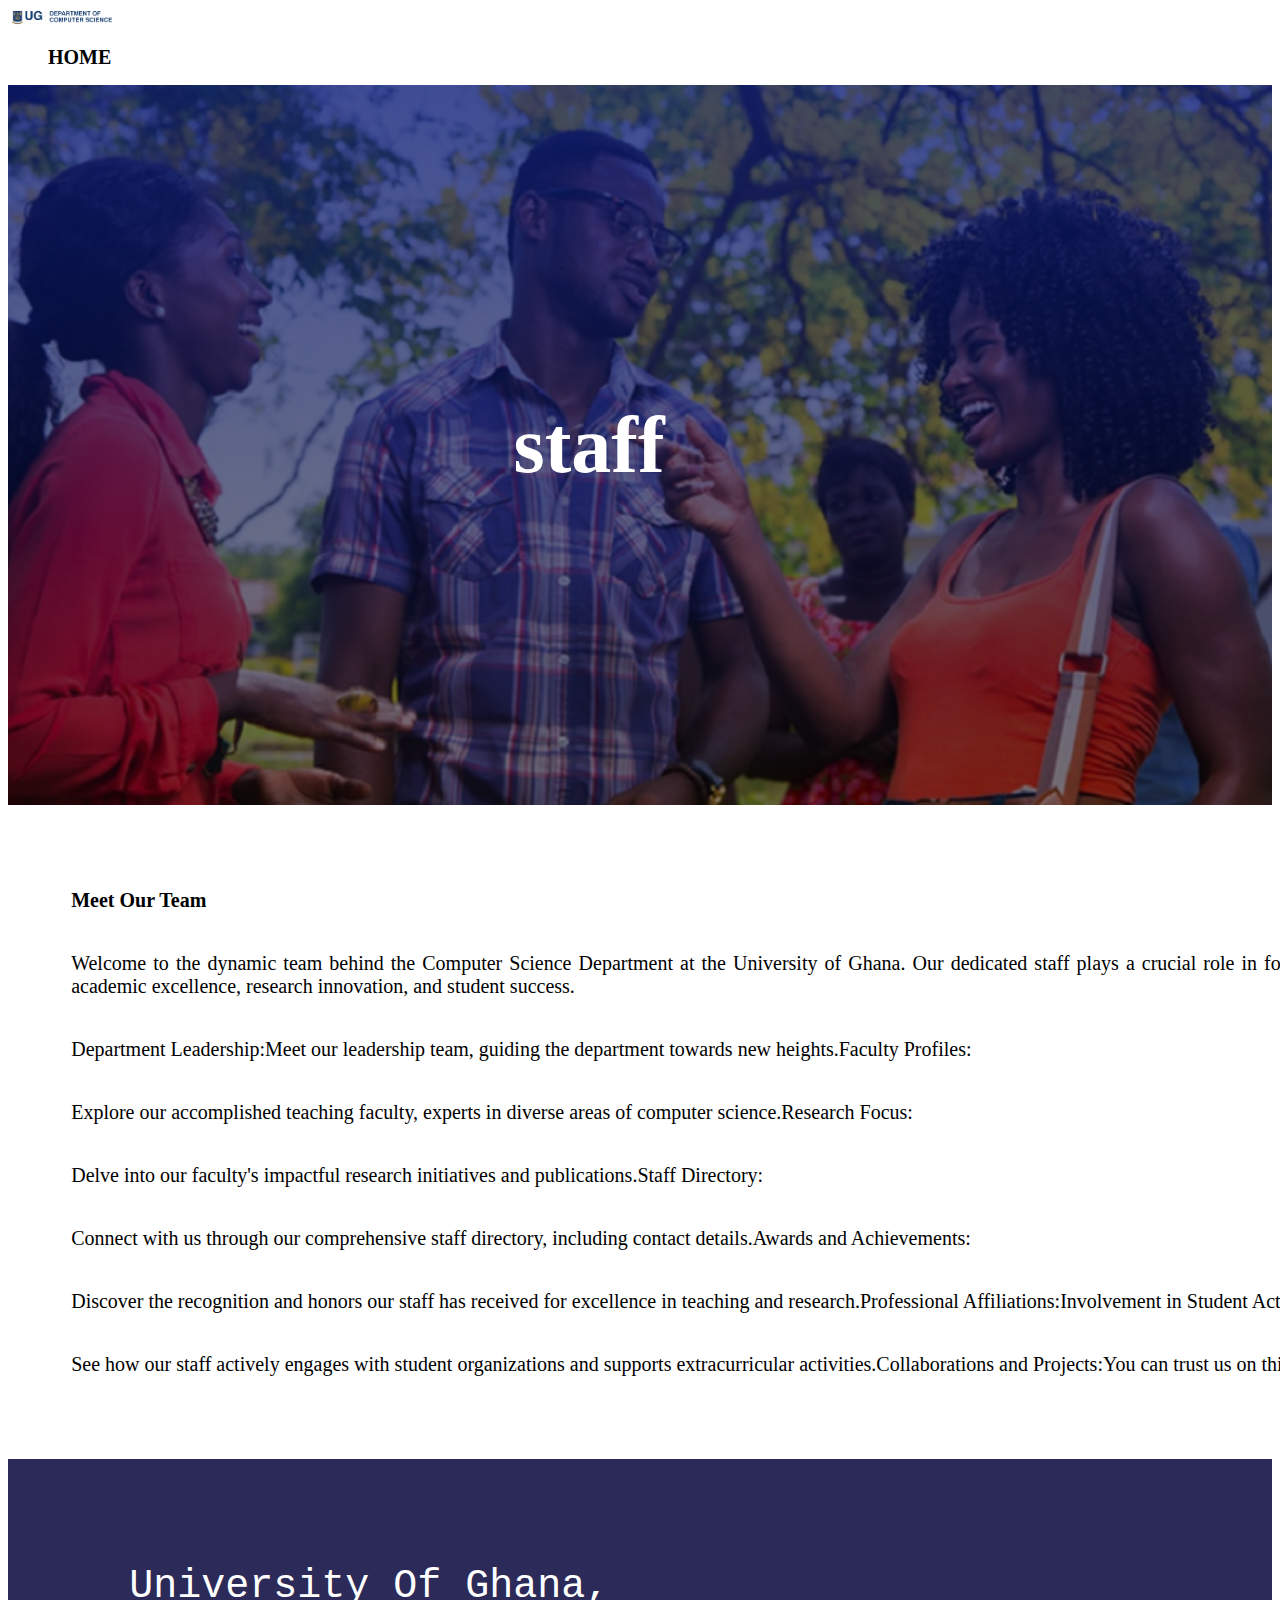
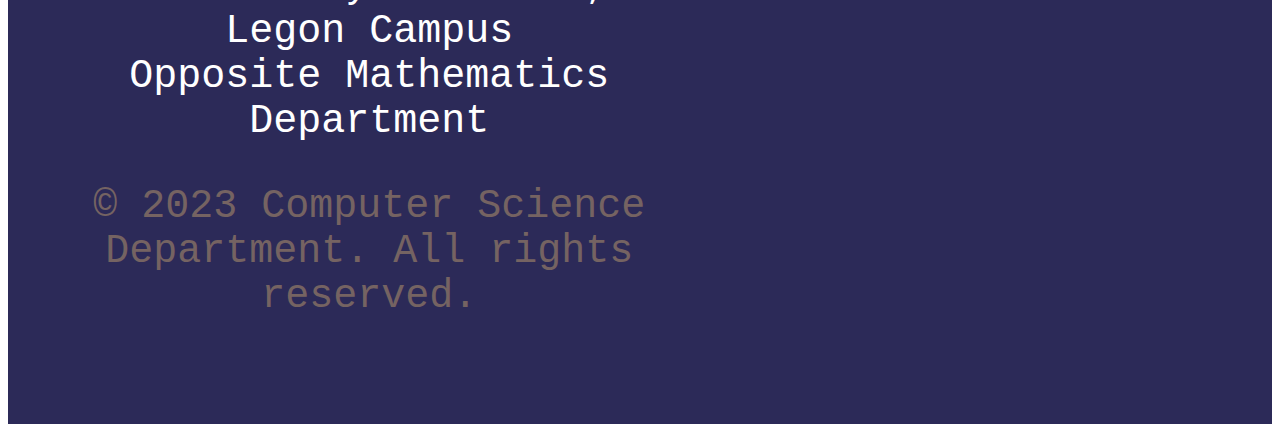
<file: staff.html>
<!DOCTYPE html>
<html lang="en">
  <head>
    <meta charset="UTF-8" />
    <meta name="viewport" content="width=device-width, initial-scale=1.0" />
    <meta name="robot" content="index,follow" />
    <link rel="stylesheet" href="style.css" />
    <link rel="icon" href="UG.png" />
    <title>staff</title>
  </head>
  <body>
    <header>
      <div class="navbar">
        <img src="comScience_logo.png" alt="CS" class="logo" />

        <ul>
          <li><a href="index.html">Home</a></li>
        </ul>
      </div>
    </header>
    <main>
      <section>
        <div id="staff-main-div1">
          <h1>staff</h1>
        </div>

        <div id="staff-main-div2">
          <p>
           <b> Meet Our Team</b></p>

<p>Welcome to the dynamic team behind the Computer Science Department at the University of Ghana. Our dedicated staff plays a crucial role in fostering academic excellence, research innovation, and student success.</p>

<p>Department Leadership:</p>

<p>Meet our leadership team, guiding the department towards new heights.</p>
<p>Faculty Profiles:</p>
<p>
Explore our accomplished teaching faculty, experts in diverse areas of computer science.</p>
<p>Research Focus:</p>

<p>Delve into our faculty's impactful research initiatives and publications.</p>
<p>Staff Directory:</p>
<p>
Connect with us through our comprehensive staff directory, including contact details.</p>
<p>Awards and Achievements:</p>
<p>
Discover the recognition and honors our staff has received for excellence in teaching and research.</p>
<p>Professional Affiliations:</p>
<p
Learn about our staff's affiliations with industry and academic organizations.</p>
<p>Involvement in Student Activities:</p>
<p>
See how our staff actively engages with student organizations and supports extracurricular activities.</p>
<p>Collaborations and Projects:</p>
<p
Explore our involvement in collaborative projects, shaping the future of computer science.</p>

          </p>
          <p>
            
          </p>
          <p>You can trust us on this</p>
        </div>
      </section>
    </main>
    <footer>
      <div>
        <ul>
          <p>
            University Of Ghana, Legon Campus <br />
            Opposite Mathematics Department
          </p>

          <p>
            <spam class="footer-spam"
              >&copy; 2023 Computer Science Department. All rights
              reserved.</spam
            >
          </p>
        </ul>
      </div>
    </footer>
  </body>
</html>
</file>
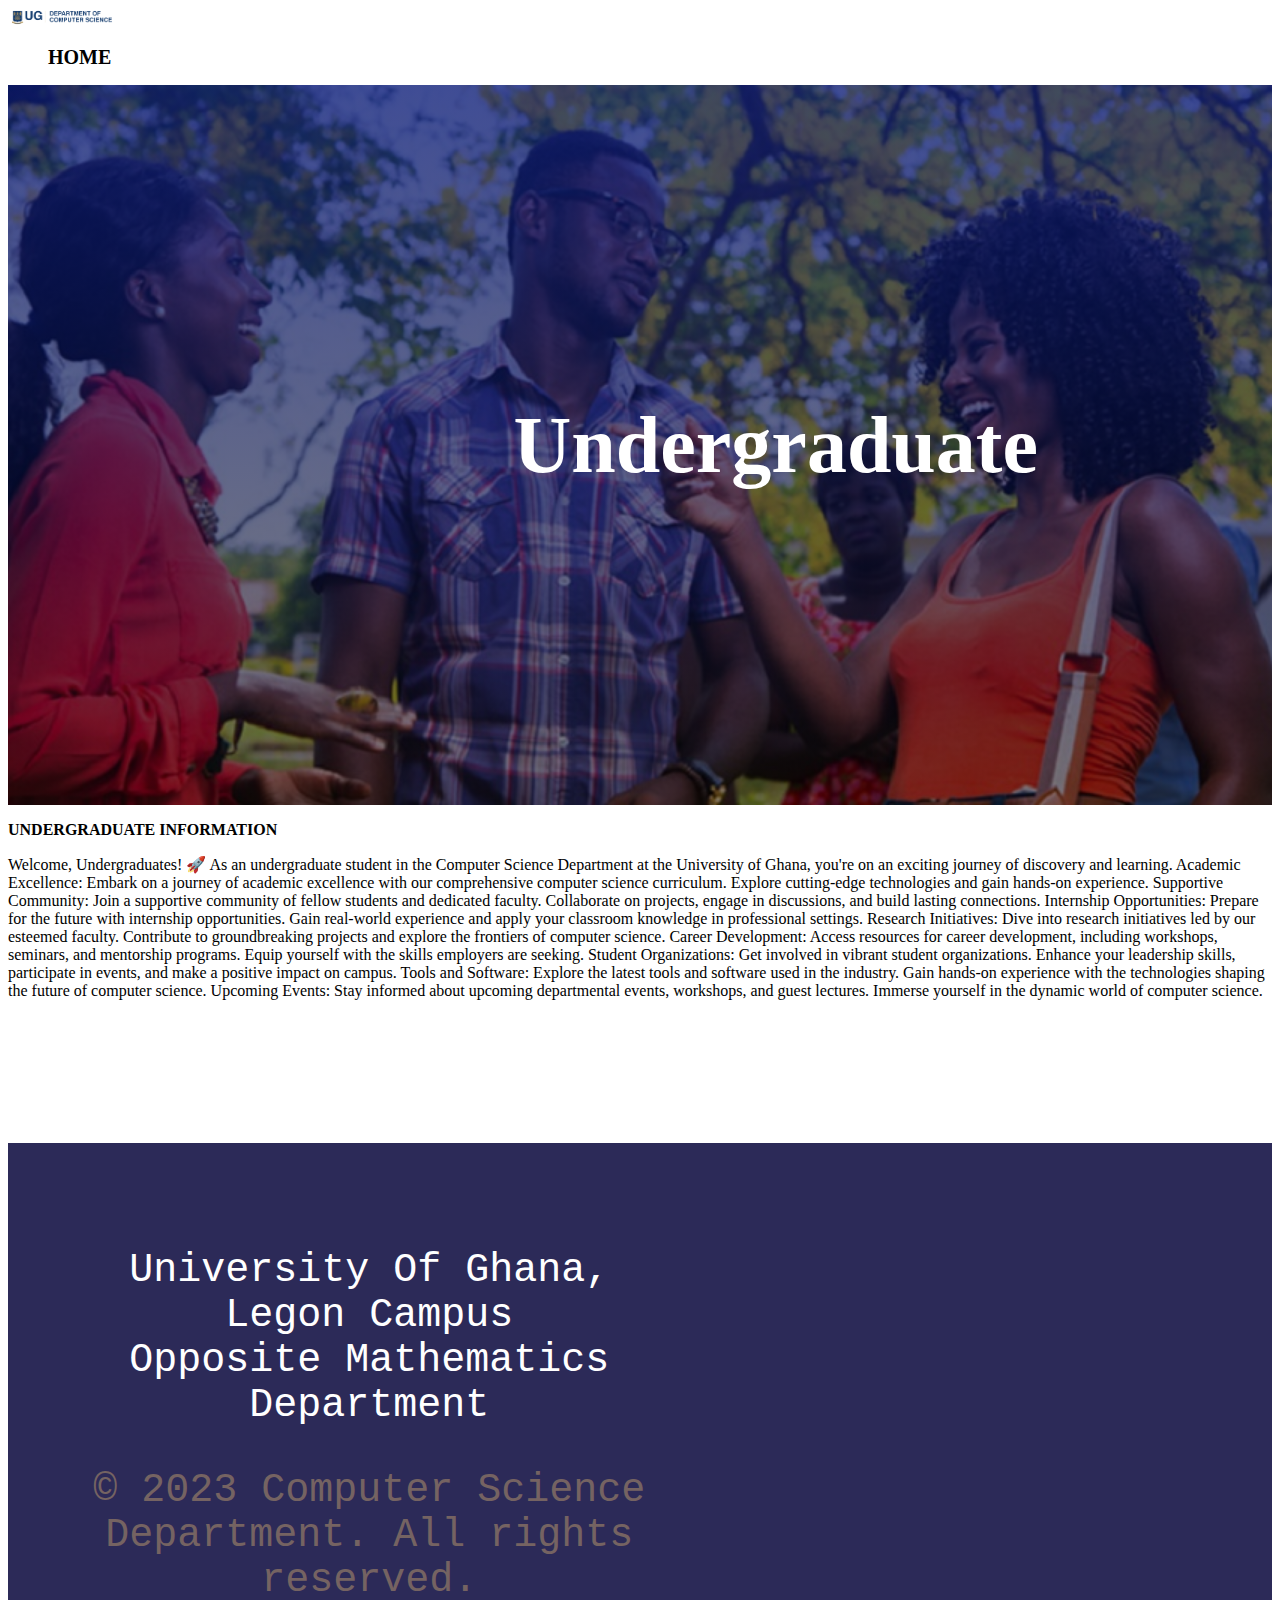
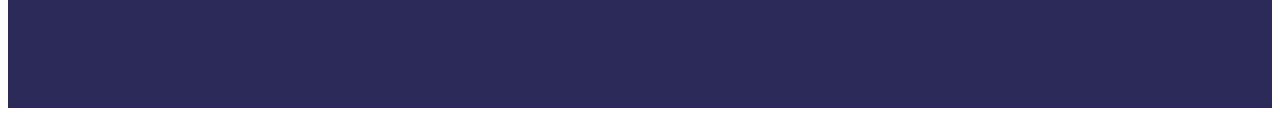
<file: undergraduate.html>
<!DOCTYPE html>
<html lang="en">
  <head>
    <meta charset="UTF-8" />
    <meta name="viewport" content="width=device-width, initial-scale=1.0" />
    <meta name="robot" content="index,follow" />
    <link rel="stylesheet" href="style.css" />
    <link rel="icon" href="UG.png" />
    <title>Undergtraduate</title>
  </head>
  <body>
    <header>
      <div class="navbar">
        <img src="comScience_logo.png" alt="CS" class="logo" />

        <ul>
          <li><a href="index.html">Home</a></li>
        </ul>
      </div>
    </header>
    <main>
      <section>
        <div id="undergraduate-main-div1">
          <h1>Undergraduate</h1>
        </div>
        <p><b>UNDERGRADUATE INFORMATION</b></p>
        <p>
          Welcome, Undergraduates! 🚀 As an undergraduate student in the
          Computer Science Department at the University of Ghana, you're on an
          exciting journey of discovery and learning. Academic Excellence:
          Embark on a journey of academic excellence with our comprehensive
          computer science curriculum. Explore cutting-edge technologies and
          gain hands-on experience. Supportive Community: Join a supportive
          community of fellow students and dedicated faculty. Collaborate on
          projects, engage in discussions, and build lasting connections.
          Internship Opportunities: Prepare for the future with internship
          opportunities. Gain real-world experience and apply your classroom
          knowledge in professional settings. Research Initiatives: Dive into
          research initiatives led by our esteemed faculty. Contribute to
          groundbreaking projects and explore the frontiers of computer science.
          Career Development: Access resources for career development, including
          workshops, seminars, and mentorship programs. Equip yourself with the
          skills employers are seeking. Student Organizations: Get involved in
          vibrant student organizations. Enhance your leadership skills,
          participate in events, and make a positive impact on campus. Tools and
          Software: Explore the latest tools and software used in the industry.
          Gain hands-on experience with the technologies shaping the future of
          computer science. Upcoming Events: Stay informed about upcoming
          departmental events, workshops, and guest lectures. Immerse yourself
          in the dynamic world of computer science.
        </p>

        <div id="undergraduate-main-div2"></div>
      </section>
    </main>
    <footer>
      <div>
        <ul>
          <p>
            University Of Ghana, Legon Campus <br />
            Opposite Mathematics Department
          </p>

          <p>
            <spam class="footer-spam"
              >&copy; 2023 Computer Science Department. All rights
              reserved.</spam
            >
          </p>
        </ul>
      </div>
    </footer>
  </body>
</html>
</file>
<file: style.css>
.logo {
  width: 10%;
  cursor: pointer;
}
.navbar {
  display: inline-block;
}
.navbar ul li {
  list-style: none;
  display: inline-block;
  position: relative;
  text-align: right;
  font-weight: bolder;
  font-family: Cambria, Cochin, Georgia, Times, "Times New Roman", serif;
  list-style-type: none;
  margin-right: 50px;
}
.navbar ul li a {
  text-decoration: none;
  color: black;
  font-size: 20px;
  font-weight: bolder;
  text-transform: uppercase;
  font-family: Cambria, Cochin, Georgia, Times, "Times New Roman", serif;
}
.navbar ul li::after {
  content: "";
  height: 3px;
  width: 0;
  background: white;
  position: absolute;
  left: 0;
  bottom: -10px;
}
.navbar ul li:hover::after {
  width: 100%;
}
.navbar ul li:hover {
  animation: shake 0.4s;
}
#main-div1 {
  position: relative;
  width: 100%;
  height: 100vh;
  overflow: hidden;
  background-image: linear-gradient(
    rgba(80, 22, 195, 0.721),
    rgba(95, 62, 62, 0.507)
  );
}

#content {
  position: relative;
  z-index: 1;
  display: flex;
  justify-content: center;
  align-items: center;
  height: 100%;
}
#video-background {
  position: absolute;
  top: 0;
  left: 0;
  width: 100%;
  height: 100%;
  object-fit: cover;
  z-index: -1;
}

#content div {
  height: 200px;
  text-align: center;
  z-index: 1;
}
#content div h1 {
  font-size: 100px;
  color: white;
  z-index: 1;
  font-weight: bold;
}

#main-div2 {
  width: 100%;
  display: flex;
  flex-wrap: wrap;
  background-color: white;
  padding: 10%;
}
#main-div2 h1 {
  font-size: 30px;
}
#main-div2 p {
  font-size: 20px;
  text-align: center;
  font-family: "Times New Roman", Times, serif;
}

footer {
  color: white;
  background-color: #2c2a58;
  text-align: center;
  font-size: 40px;
  width: 100% !important;
  display: flex;
  -webkit-text-size-adjust: 100%;
  font-family: "Courier New", Courier, monospace;
}

footer div {
  display: flex;
  justify-content: center;
  align-items: center;
  width: 50%;
  flex-wrap: wrap;
  position: relative;
  padding: 2%;
}

.footer-spam {
  opacity: 0.5;
  color: #bd9c6c;
}
footer div ul a {
  text-decoration: none;
  color: white;
  position: relative;
}
footer div ul {
  list-style-type: none;
}
footer div ul a:hover {
  text-decoration: underline;
  color: #bd9c6c;
}

/* About Page */
#about-main-div1 {
  position: relative;
  width: 100%;
  height: 80vh;
  display: flex;
  flex-wrap: wrap;
  overflow: hidden;
  background-image: linear-gradient(
      rgba(6, 23, 117, 0.768),
      rgba(0, 0, 0, 0.507)
    ),
    url("under_grad_main - Copy (2).jpg");
  background-size: cover;
  background-position: center;
}

#about-main-div1 h1 {
  color: white;
  font-size: 80px;
  text-align: center;
  position: relative;
  z-index: 1;
  display: flex;
  vertical-align: middle;
  align-self: center;
  margin-left: 40%;
}
#about-main-div2 {
  text-align: justify;
  font-size: 40px;
  display: flex;
  flex-wrap: wrap;
  width: 100%;
  padding: 5%;
}
#about-main-div2 h1 {
  color: #3e3b82;
  font-size: 24px;
  text-align: center;
}
#about-main-div2 p {
  font-size: 20px;
  text-align: justify;
}

/* Contact Page */
#contact-main-div1 {
  position: relative;
  width: 100%;
  height: 80vh;
  display: flex;
  flex-wrap: wrap;
  overflow: hidden;
  background-image: linear-gradient(
      rgba(6, 23, 117, 0.768),
      rgba(0, 0, 0, 0.507)
    ),
    url("under_grad_main - Copy (2).jpg");
  background-size: cover;
  background-position: center;
}

#contact-main-div1 h1 {
  color: white;
  font-size: 80px;
  text-align: center;
  position: relative;
  z-index: 1;
  display: flex;
  vertical-align: middle;
  align-self: center;
  margin-left: 40%;
}
#contact-main-div2 {
  text-align: justify;
  font-size: 40px;
  display: flex;
  flex-wrap: wrap;
  width: 100%;
  padding: 10%;
}
#contact-main-div2 h1 {
  color: #3e3b82;
  font-size: 80px;
  text-align: center;
}
#contact-main-div2 p {
  font-size: 60px;
  text-align: justify;
}

/* admission Page */
#admission-main-div1 {
  position: relative;
  width: 100%;
  height: 80vh;
  display: flex;
  flex-wrap: wrap;
  overflow: hidden;
  background-image: linear-gradient(
      rgba(6, 23, 117, 0.768),
      rgba(0, 0, 0, 0.507)
    ),
    url("under_grad_main - Copy (2).jpg");
  background-size: cover;
  background-position: center;
}

#admission-main-div1 h1 {
  color: white;
  font-size: 80px;
  text-align: center;
  position: relative;
  z-index: 1;
  display: flex;
  vertical-align: middle;
  align-self: center;
  margin-left: 40%;
}
#admission-main-div2 {
  text-align: justify;
  font-size: 40px;
  display: flex;
  flex-wrap: wrap;
  width: 100%;
  padding: 5%;
}
#admission-main-div2 h1 {
  color: #3e3b82;
  font-size: 24px;
  text-align: center;
}
#admission-main-div2 p {
  font-size: 20px;
  text-align: justify;
}

/* faq Page */
#faq-main-div1 {
  position: relative;
  width: 100%;
  height: 80vh;
  display: flex;
  flex-wrap: wrap;
  overflow: hidden;
  background-image: linear-gradient(
      rgba(6, 23, 117, 0.768),
      rgba(0, 0, 0, 0.507)
    ),
    url("under_grad_main.jpg");
  background-size: cover;
  background-position: center;
}

#faq-main-div1 h1 {
  color: white;
  font-size: 80px;
  text-align: center;
  position: relative;
  z-index: 1;
  display: flex;
  vertical-align: middle;
  align-self: center;
  margin-left: 40%;
}
#faq-main-div2 {
  text-align: justify;
  font-size: 40px;
  display: flex;
  flex-wrap: wrap;
  width: 100%;
  padding: 10%;
}
#faq-main-div2 h1 {
  color: #3e3b82;
  font-size: 24px;
  text-align: center;
}
#faq-main-div2 p {
  font-size: 20px;
  text-align: justify;
}

/* undergraduate Page */
#undergraduate-main-div1 {
  position: relative;
  width: 100%;
  height: 80vh;
  display: flex;
  flex-wrap: wrap;
  overflow: hidden;
  background-image: linear-gradient(
      rgba(6, 23, 117, 0.768),
      rgba(0, 0, 0, 0.507)
    ),
    url("under_grad_main - Copy (2).jpg");
  background-size: cover;
  background-position: center;
}

#undergraduate-main-div1 h1 {
  color: white;
  font-size: 80px;
  text-align: center;
  position: relative;
  z-index: 1;
  display: flex;
  vertical-align: middle;
  align-self: center;
  margin-left: 40%;
}
#undergraduate-main-div2 {
  text-align: justify;
  font-size: 40px;
  display: flex;
  flex-wrap: wrap;
  width: 100%;
  padding: 5%;
}
#undergraduate-main-div2 h1 {
  color: #3e3b82;
  font-size: 24px;
  text-align: center;
}
#undergraduate-main-div2 p {
  font-size: 20px;
  text-align: justify;
}

/*graduate Page */
#graduate-main-div1 {
  position: relative;
  width: 100%;
  height: 80vh;
  display: flex;
  flex-wrap: wrap;
  overflow: hidden;
  background-image: linear-gradient(
      rgba(6, 23, 117, 0.768),
      rgba(0, 0, 0, 0.507)
    ),
    url("under_grad_main - Copy (2).jpg");
  background-size: cover;
  background-position: center;
}

#graduate-main-div1 h1 {
  color: white;
  font-size: 80px;
  text-align: center;
  position: relative;
  z-index: 1;
  display: flex;
  vertical-align: middle;
  align-self: center;
  margin-left: 40%;
}
#graduate-main-div2 {
  text-align: justify;
  font-size: 40px;
  display: flex;
  flex-wrap: wrap;
  width: 100%;
  padding: 5%;
}
#graduate-main-div2 h1 {
  color: #3e3b82;
  font-size: 24px;
  text-align: center;
}
#graduate-main-div2 p {
  font-size: 20px;
  text-align: justify;
}

/* alumni Page */
#alumni-main-div1 {
  position: relative;
  width: 100%;
  height: 80vh;
  display: flex;
  flex-wrap: wrap;
  overflow: hidden;
  background-image: linear-gradient(
      rgba(6, 23, 117, 0.768),
      rgba(0, 0, 0, 0.507)
    ),
    url("under_grad_main - Copy (2).jpg");
  background-size: cover;
  background-position: center;
}

#alumni-main-div1 h1 {
  color: white;
  font-size: 80px;
  text-align: center;
  position: relative;
  z-index: 1;
  display: flex;
  vertical-align: middle;
  align-self: center;
  margin-left: 40%;
}
#alumni-main-div2 {
  text-align: justify;
  font-size: 40px;
  display: flex;
  flex-wrap: wrap;
  width: 100%;
  padding: 5%;
}
#alumni-main-div2 h1 {
  color: #3e3b82;
  font-size: 24px;
  text-align: center;
}
#alumni-main-div2 p {
  font-size: 20px;
  text-align: justify;
}

/* staff Page */
#staff-main-div1 {
  position: relative;
  width: 100%;
  height: 80vh;
  display: flex;
  flex-wrap: wrap;
  overflow: hidden;
  background-image: linear-gradient(
      rgba(6, 23, 117, 0.768),
      rgba(0, 0, 0, 0.507)
    ),
    url("under_grad_main - Copy (2).jpg");
  background-size: cover;
  background-position: center;
}

#staff-main-div1 h1 {
  color: white;
  font-size: 80px;
  text-align: center;
  position: relative;
  z-index: 1;
  display: flex;
  vertical-align: middle;
  align-self: center;
  margin-left: 40%;
}
#staff-main-div2 {
  text-align: justify;
  font-size: 20px;
  display: flex;
  flex-wrap: wrap;
  width: 100%;
  padding: 5%;
}
#staff-main-div2 h1 {
  color: #3e3b82;
  font-size: 24px;
  text-align: center;
}
#staff-main-div2 p {
  font-size: 20px;
  text-align: justify;
}

/* resources Page */
#resources-main-div1 {
  position: relative;
  width: 100%;
  height: 80vh;
  display: flex;
  flex-wrap: wrap;
  overflow: hidden;
  background-image: linear-gradient(
      rgba(6, 23, 117, 0.768),
      rgba(0, 0, 0, 0.507)
    ),
    url("under_grad_main - Copy (2).jpg");
  background-size: cover;
  background-position: center;
}

#resources-main-div1 h1 {
  color: white;
  font-size: 24px;
  text-align: center;
  position: relative;
  z-index: 1;
  display: flex;
  vertical-align: middle;
  align-self: center;
  margin-left: 40%;
}
#resources-main-div2 {
  text-align: justify;
  font-size: 40px;
  display: flex;
  flex-wrap: wrap;
  width: 100%;
  padding: 5%;
}
#resources-main-div2 h1 {
  color: #3e3b82;
  font-size: 24px;
  text-align: center;
}
#resources-main-div2 p {
  font-size: 20px;
  text-align: justify;
}

#resources-main-div1 h1 {
  color: white;
  font-size: 24px;
  text-align: center;
  position: relative;
  z-index: 1;
  display: flex;
  vertical-align: middle;
  align-self: center;
  margin-left: 40%;
}
#resources-main-div2 {
  text-align: justify;
  font-size: 40px;
  display: flex;
  flex-wrap: wrap;
  width: 100%;
  padding: 5%;
}
#resources-main-div2 h1 {
  color: #3e3b82;
  font-size: 24px;
  text-align: center;
}
#resources-main-div2 p {
  font-size: 20px;
  text-align: justify;
}

/* scholarship page */
#scholarship-main-div1 {
  position: relative;
  width: 100%;
  height: 80vh;
  display: flex;
  flex-wrap: wrap;
  overflow: hidden;
  background-image: linear-gradient(
      rgba(6, 23, 117, 0.768),
      rgba(0, 0, 0, 0.507)
    ),
    url("under_grad_main - Copy (2).jpg");
  background-size: cover;
  background-position: center;
}

#scholarship-main-div1 h1 {
  color: white;
  font-size: 80px;
  text-align: center;
  position: relative;
  z-index: 1;
  display: flex;
  vertical-align: middle;
  align-self: center;
  margin-left: 40%;
}
#scholarship-main-div2 {
  text-align: justify;
  font-size: 40px;
  display: flex;
  flex-wrap: wrap;
  width: 100%;
  padding: 5%;
}
#scholarship-main-div2 h1 {
  color: #3e3b82;
  font-size: 24px;
  text-align: center;
}
#scholarship-main-div2 p {
  font-size: 20px;
  text-align: justify;
}
</file>
